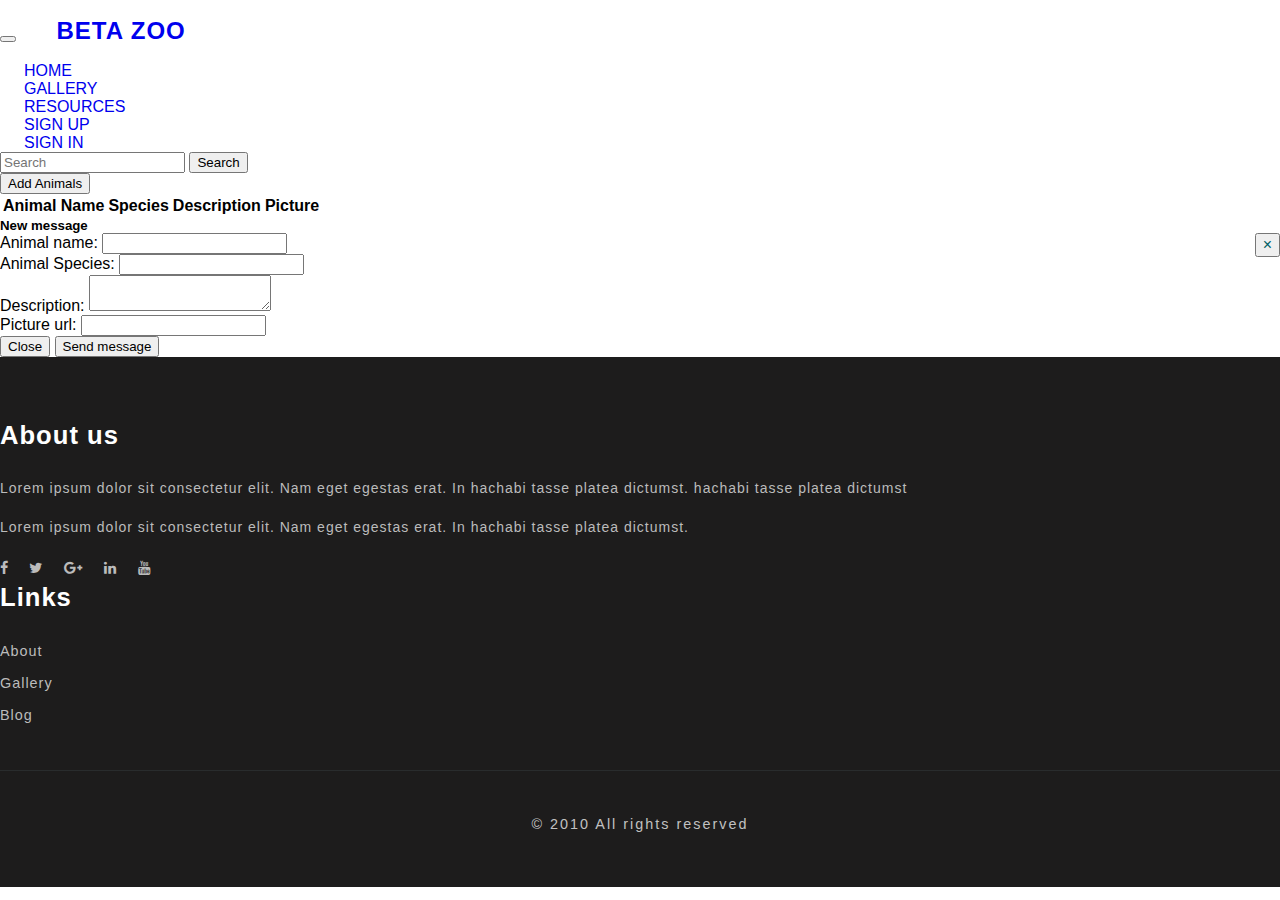
<file: admin.html>
<!DOCTYPE html>
<html>

<head>
	<meta charset="utf-8" />
	<meta http-equiv="X-UA-Compatible" content="IE=edge">
	<title>Animals and Species Display System</title>
	<meta name="viewport" content="width=device-width, initial-scale=1">
	<link rel="stylesheet" href="https://stackpath.bootstrapcdn.com/bootstrap/4.1.3/css/bootstrap.min.css" integrity="sha384-MCw98/SFnGE8fJT3GXwEOngsV7Zt27NXFoaoApmYm81iuXoPkFOJwJ8ERdknLPMO"
	 crossorigin="anonymous">
	<script src="https://code.jquery.com/jquery-3.3.1.min.js" integrity="sha256-FgpCb/KJQlLNfOu91ta32o/NMZxltwRo8QtmkMRdAu8="
	 crossorigin="anonymous"></script>
	<link rel="stylesheet" type="text/css" media="screen" href="./style/style.css" />
	<script src="./js/index.js"></script>
	<script src="./js/delete.js"></script>
	<script src="./js/admin.js"></script>
	<script src="./js/lightbox-plus-jquery.min.js"></script>
	<link rel="stylesheet" type="text/css" media="all" href="./style/index.css" />
	<link rel="stylesheet" type="text/css" media="all" href="./style/blog.css" />
	<link rel="stylesheet" href="https://cdnjs.cloudflare.com/ajax/libs/font-awesome/4.7.0/css/font-awesome.min.css">

</head>

<body>
	<div>
		<div>
			<header>
				<nav class="navbar navbar-expand-lg navbar-light bg-light">
					<button class="navbar-toggler" type="button" data-toggle="collapse" data-target="#navbarTogglerDemo03"
					 aria-controls="navbarTogglerDemo03" aria-expanded="false" aria-label="Toggle navigation">
						<span class="navbar-toggler-icon"></span>
					</button>
					<a class="navbar-brand" href="#">Beta Zoo</a>

					<div class="collapse navbar-collapse" id="navbarTogglerDemo03">
						<ul class="navbar-nav mr-auto mt-2 mt-lg-0">
							<li class="nav-item active">
								<a class="nav-link" href="#">Home <span class="sr-only">(current)</span></a>
							</li>
							<li class="nav-item">
								<a class="nav-link" href="#">Gallery</a>
							</li>
							<li class="nav-item">
								<a class="nav-link" href="#">Resources</a>
							</li>
							<li class="nav-item">
								<a class="nav-link" href="#">Sign Up</a>
							</li>
							<li class="nav-item">
								<a class="nav-link" href="#">Sign In</a>
							</li>

						</ul>
						<form class="form-inline my-2 my-lg-0">

							<input class="form-control mr-sm-2" type="search" placeholder="Search" aria-label="Search">
							<button class="btn btn-outline-success my-2 my-sm-0" type="submit">Search</button>
						</form>
					</div>
				</nav>
			</header>
		</div>
		<button type="button" class="btn btn-primary" data-toggle="modal" data-target="#exampleModal" data-whatever="@mdo">Add Animals</button>

		
			<div class="container">
				<div class="row">
					<table class="table table-responsive-md">
						<thead class="thead-dark">
						  <tr>
							<th scope="col">Animal Name</th>
							<th scope="col">Species</th>
							<th scope="col">Description</th>
							<th scope="col">Picture</th>
							<th scope="col"></th>
					  
						  </tr>
						</thead>
						<tbody id = "newTable">
						  
						</tbody>
					  </table>
				</div>
			</div>

		<div class="modal fade" id="exampleModal" tabindex="-1" role="dialog" aria-labelledby="exampleModalLabel" aria-hidden="true">
			<div class="modal-dialog" role="document">
				<div class="modal-content">
					<div class="modal-header">
						<h5 class="modal-title" id="exampleModalLabel">New message</h5>
						<button type="button" class="close" data-dismiss="modal" aria-label="Close">
							<span aria-hidden="true">&times;</span>
						</button>
					</div>
					<div class="modal-body">
						<form>
							<div class="form-group pr-2 pl-2">
								<label for="animal-name" class="col-form-label">Animal name:</label>
								<input type="text" class="form-control" id="animal-name" required>
							</div>
							<div class="form-group pr-2 pl-2">
								<label for="animal-species" class="col-form-label">Animal Species:</label>
								<input type="text" class="form-control" id="animal-species" required>
							</div>
							<div class="form-group pr-2 pl-2">
								<label for="animal-description" class="col-form-label">Description:</label>
								<textarea class="form-control" id="animal-description" required></textarea>
							</div>
							<div class="form-group pr-2 pl-2">
								<label for="animal-pictureUrl" class="col-form-label"> Picture url:</label>
								<input type="text" class="form-control" id="animal-pictureUrl" required>
							</div>



						</form>
					</div>
					<div class="modal-footer">
						<button type="button" class="btn btn-secondary" data-dismiss="modal">Close</button>
						<button type="button" class="btn btn-primary" id="blog-submit">Send message</button>
					</div>
				</div>
			</div>
		</div>
		<footer>
				<div class="footer-top-w3-agileits">
					<div class="container">
						<div class="footer-grid-wthree-agiles">
							<div class="col-md-5 footer-grid-wthree-agile">
								<h3>About us</h3>
								<p>Lorem ipsum dolor sit consectetur elit. Nam eget egestas erat. In hachabi tasse platea dictumst. hachabi
									tasse platea
									dictumst
								</p>
								<p>Lorem ipsum dolor sit consectetur elit. Nam eget egestas erat. In hachabi tasse platea dictumst.</p>
								<ul class="footer_list_icons">
									<li><a href="#"><i class="fa fa-facebook"></i></a></li>
									<li><a href="#"><i class="fa fa-twitter"></i></a></li>
									<li><a href="#"><i class="fa fa-google-plus"></i></a></li>
									<li><a href="#"><i class="fa fa-linkedin"></i></a></li>
									<li><a href="#"><i class="fa fa-youtube" aria-hidden="true"></i></a></li>
								</ul>
							</div>
							<div class="col-md-3 footer-grid-wthree-agile">
								<h3>Links</h3>
								<ul class="footer-list">
									<li> <a href="about.html">About</a> </li>
									<li> <a href="gallery.html">Gallery</a> </li>
									<li> <a href="blog.html">Blog</a> </li>
	
								</ul>
							</div>
							<!-- <div class="col-md-4 footer-grid-wthree-agile">
								<h3>Newsletter</h3>
								<form action="#" method="post">
									<input type="text" name="text" placeholder="Name" required="">
									<input type="email" name="Email" placeholder="Email" required="">
									<input type="submit" value="subscribe now">
								</form>
							</div> -->
							<div class="clearfix"> </div>
						</div>
						<div class="copy_right">
							<p>© 2010 All rights reserved</p>
						</div>
					</div>
				</div>
	
			</footer>
	</div>


	<script src="https://cdnjs.cloudflare.com/ajax/libs/popper.js/1.14.3/umd/popper.min.js" integrity="sha384-ZMP7rVo3mIykV+2+9J3UJ46jBk0WLaUAdn689aCwoqbBJiSnjAK/l8WvCWPIPm49"
	 crossorigin="anonymous"></script>
	<script src="https://stackpath.bootstrapcdn.com/bootstrap/4.1.3/js/bootstrap.min.js" integrity="sha384-ChfqqxuZUCnJSK3+MXmPNIyE6ZbWh2IMqE241rYiqJxyMiZ6OW/JmZQ5stwEULTy"
	 crossorigin="anonymous"></script>
</body>

</html>
</file>
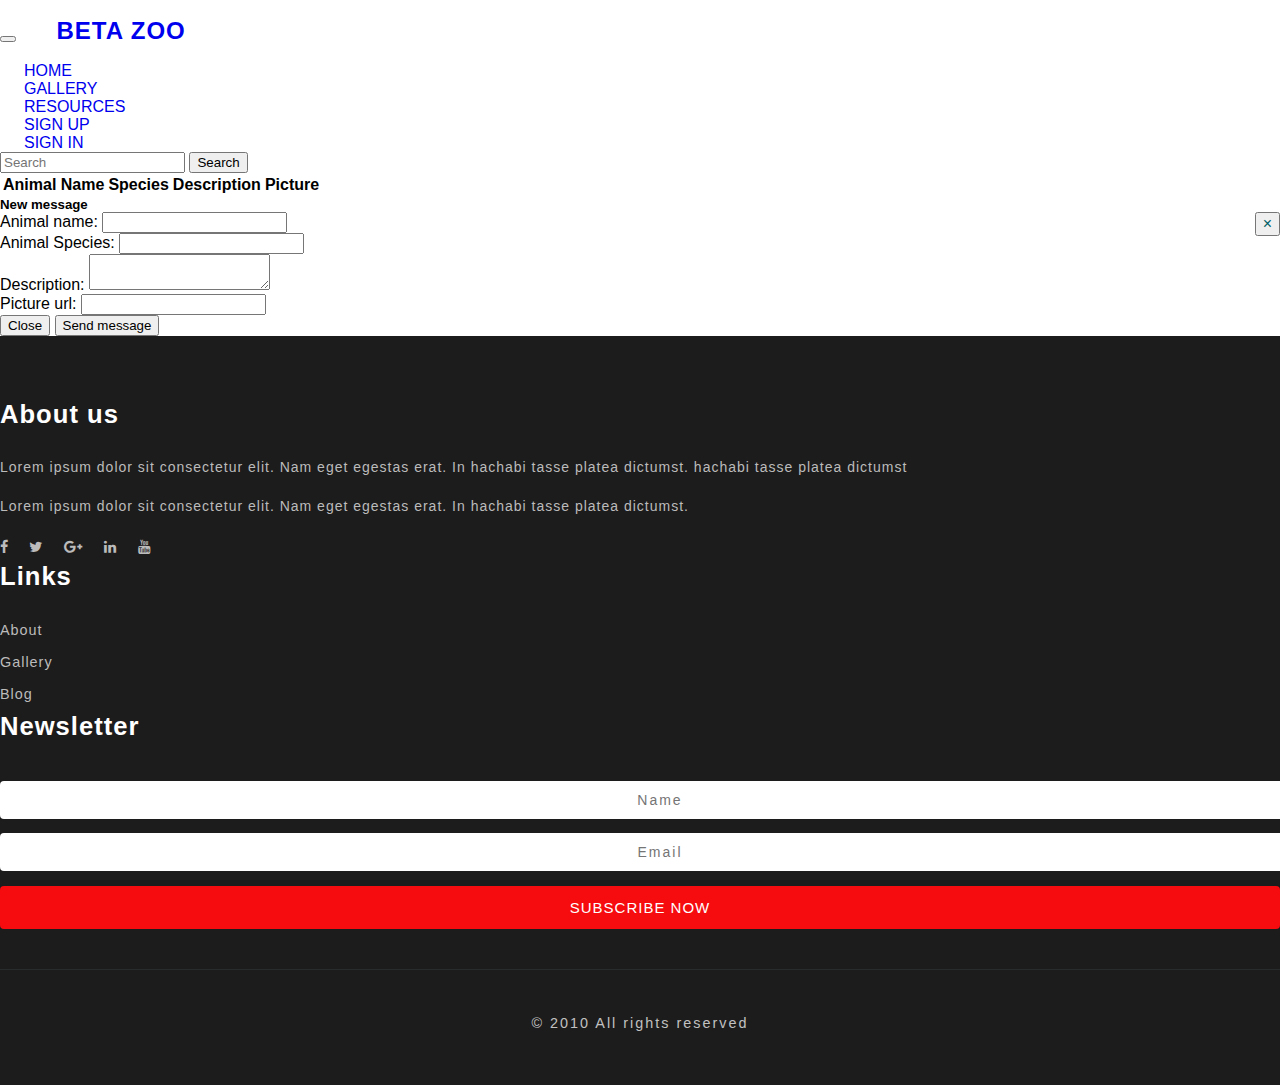
<file: user.html>
<!DOCTYPE html>
<html>

<head>
	<meta charset="utf-8" />
	<meta http-equiv="X-UA-Compatible" content="IE=edge">
	<title>Animals and Species Display System</title>
	<meta name="viewport" content="width=device-width, initial-scale=1">
	<link rel="stylesheet" href="https://stackpath.bootstrapcdn.com/bootstrap/4.1.3/css/bootstrap.min.css" integrity="sha384-MCw98/SFnGE8fJT3GXwEOngsV7Zt27NXFoaoApmYm81iuXoPkFOJwJ8ERdknLPMO"
	 crossorigin="anonymous">
	<script src="https://code.jquery.com/jquery-3.3.1.min.js" integrity="sha256-FgpCb/KJQlLNfOu91ta32o/NMZxltwRo8QtmkMRdAu8="
	 crossorigin="anonymous"></script>
	<link rel="stylesheet" type="text/css" media="screen" href="./style/style.css" />
	<script src="./js/index.js"></script>
	<script src="./js/delete.js"></script>
	<!-- <script src="./js/admin.js"></script> -->
	<script src="./js/lightbox-plus-jquery.min.js"></script>
	<script src="./js/user.js"></script>
	<link rel="stylesheet" type="text/css" media="all" href="./style/index.css" />
	<link rel="stylesheet" type="text/css" media="all" href="./style/blog.css" />
	<link rel="stylesheet" href="https://cdnjs.cloudflare.com/ajax/libs/font-awesome/4.7.0/css/font-awesome.min.css">

</head>

<body>
	<div>
		<div>
			<header>
				<nav class="navbar navbar-expand-lg navbar-light bg-light">
					<button class="navbar-toggler" type="button" data-toggle="collapse" data-target="#navbarTogglerDemo03"
					 aria-controls="navbarTogglerDemo03" aria-expanded="false" aria-label="Toggle navigation">
						<span class="navbar-toggler-icon"></span>
					</button>
					<a class="navbar-brand" href="#">Beta Zoo</a>

					<div class="collapse navbar-collapse" id="navbarTogglerDemo03">
						<ul class="navbar-nav mr-auto mt-2 mt-lg-0">
							<li class="nav-item active">
								<a class="nav-link" href="#">Home <span class="sr-only">(current)</span></a>
							</li>
							<li class="nav-item">
								<a class="nav-link" href="#">Gallery</a>
							</li>
							<li class="nav-item">
								<a class="nav-link" href="#">Resources</a>
							</li>
							<li class="nav-item">
								<a class="nav-link" href="#">Sign Up</a>
							</li>
							<li class="nav-item">
								<a class="nav-link" href="#">Sign In</a>
							</li>

						</ul>
						<form class="form-inline my-2 my-lg-0">

							<input class="form-control mr-sm-2" type="search" placeholder="Search" aria-label="Search">
							<button class="btn btn-outline-success my-2 my-sm-0" type="submit">Search</button>
						</form>
					</div>
				</nav>
			</header>
		</div>
		
		
			<div class="container">
				<div class="row">
					<table class="table">
						<thead class="thead-dark">
						  <tr>
							<th scope="col">Animal Name</th>
							<th scope="col">Species</th>
							<th scope="col">Description</th>
							<th scope="col">Picture</th>
							<th scope="col"></th>
					  
						  </tr>
						</thead>
						<tbody id = "newTable">
						  
						</tbody>
					  </table>
				</div>
			</div>

		<div class="modal fade" id="exampleModal" tabindex="-1" role="dialog" aria-labelledby="exampleModalLabel" aria-hidden="true">
			<div class="modal-dialog" role="document">
				<div class="modal-content">
					<div class="modal-header">
						<h5 class="modal-title" id="exampleModalLabel">New message</h5>
						<button type="button" class="close" data-dismiss="modal" aria-label="Close">
							<span aria-hidden="true">&times;</span>
						</button>
					</div>
					<div class="modal-body">
						<form>
							<div class="form-group">
								<label for="animal-name" class="col-form-label">Animal name:</label>
								<input type="text" class="form-control" id="animal-name">
							</div>
							<div class="form-group">
								<label for="animal-species" class="col-form-label">Animal Species:</label>
								<input type="text" class="form-control" id="animal-species">
							</div>
							<div class="form-group">
								<label for="animal-description" class="col-form-label">Description:</label>
								<textarea class="form-control" id="animal-description"></textarea>
							</div>
							<div class="form-group">
								<label for="animal-pictureUrl" class="col-form-label"> Picture url:</label>
								<input type="text" class="form-control" id="animal-pictureUrl">
							</div>



						</form>
					</div>
					<div class="modal-footer">
						<button type="button" class="btn btn-secondary" data-dismiss="modal">Close</button>
						<button type="button" class="btn btn-primary" id="blog-submit">Send message</button>
					</div>
				</div>
			</div>
		</div>
		<footer>
				<div class="footer-top-w3-agileits">
					<div class="container">
						<div class="footer-grid-wthree-agiles">
							<div class="col-md-5 footer-grid-wthree-agile">
								<h3>About us</h3>
								<p>Lorem ipsum dolor sit consectetur elit. Nam eget egestas erat. In hachabi tasse platea dictumst. hachabi
									tasse platea
									dictumst
								</p>
								<p>Lorem ipsum dolor sit consectetur elit. Nam eget egestas erat. In hachabi tasse platea dictumst.</p>
								<ul class="footer_list_icons">
									<li><a href="#"><i class="fa fa-facebook"></i></a></li>
									<li><a href="#"><i class="fa fa-twitter"></i></a></li>
									<li><a href="#"><i class="fa fa-google-plus"></i></a></li>
									<li><a href="#"><i class="fa fa-linkedin"></i></a></li>
									<li><a href="#"><i class="fa fa-youtube" aria-hidden="true"></i></a></li>
								</ul>
							</div>
							<div class="col-md-3 footer-grid-wthree-agile">
								<h3>Links</h3>
								<ul class="footer-list">
									<li> <a href="about.html">About</a> </li>
									<li> <a href="gallery.html">Gallery</a> </li>
									<li> <a href="blog.html">Blog</a> </li>
	
								</ul>
							</div>
							<div class="col-md-4 footer-grid-wthree-agile">
								<h3>Newsletter</h3>
								<form action="#" method="post">
									<input type="text" name="text" placeholder="Name" required="">
									<input type="email" name="Email" placeholder="Email" required="">
									<input type="submit" value="subscribe now">
								</form>
							</div>
							<div class="clearfix"> </div>
						</div>
						<div class="copy_right">
							<p>© 2010 All rights reserved</p>
						</div>
					</div>
				</div>
	
			</footer>
	</div>


	<script src="https://cdnjs.cloudflare.com/ajax/libs/popper.js/1.14.3/umd/popper.min.js" integrity="sha384-ZMP7rVo3mIykV+2+9J3UJ46jBk0WLaUAdn689aCwoqbBJiSnjAK/l8WvCWPIPm49"
	 crossorigin="anonymous"></script>
	<script src="https://stackpath.bootstrapcdn.com/bootstrap/4.1.3/js/bootstrap.min.js" integrity="sha384-ChfqqxuZUCnJSK3+MXmPNIyE6ZbWh2IMqE241rYiqJxyMiZ6OW/JmZQ5stwEULTy"
	 crossorigin="anonymous"></script>
</body>

</html>
</file>
<file: style/style.css>
body {
	margin: 0;
	padding: 0;
}


.back-light{
	background-color:#998b5fcc;
	
}

.back-font{
	color: #fff;
}

.menu-button {
	padding: 0 20px;
}
.sign-button{
	border-color:#FFF;
}


/* .table {
	border-collapse: collapse;
	border: 0;

}

.table th {
	color: white;
	background-color: #036;
}


.table tr {
	background: #EEF;
	border-bottom: 1px solid #036;

}

.table tr:last-child {
	border-bottom: 2px solid #036;

}

.table td {
	padding: .3em;


} */

h4,
h5,
h6,
h1,
h2,
h3 {
	margin: 0;
}

ul,
ol {
	margin: 0;
	padding: 0;
}

p {
	margin: 0;
}

html,
body {
	font-family: 'OpenSans-Regular';
	font-size: 100%;
	background: #ffffff;
}

@font-face {
	font-family: 'OpenSans-Regular';
	src: url(../fonts2/OpenSans-Regular.ttf)format('truetype');
}

@font-face {
	font-family: 'Marvel-Regular';
	src: url(../fonts2/Marvel-Regular.ttf) format('truetype');
}

body a {
	transition: 0.5s all;
	-webkit-transition: 0.5s all;
	-moz-transition: 0.5s all;
	-o-transition: 0.5s all;
	-ms-transition: 0.5s all;

}

body a:hover {
	text-decoration: none;
}

.row {
	margin: 0;
}

.breadcrumb {
	margin: 2em 0;
	text-align: left;
}

h1.b1,
h2.b2,
h3.b3 {
	margin-bottom: 25px;
	display: block;
}

.menu-button {
	padding: 0 20px;
}

.content {
	padding: 4em 0 5em 0;
}

.cntnt-head h3,
.recent_album h3,
.news-head h3,
.testi-head h3,
.service h3 {
	color: #b28b51;
	font-size: 2.5em;
	margin-bottom: 6px;
	font-family: 'Marvel-Regular';
	font-weight: 700;
}

.cntnt-head span,
.testi-head span {
	display: inline-block;
	width: 10%;
	background: #b28b51;
	height: 2px;
}

.panel-default>.panel-heading {
	color: #999;
	background: url(../img/pls.png) no-repeat 7px 11px #fff;
	padding: 10px 30px;
}

.panel-group .panel-heading+.panel-collapse>.panel-body,
.panel-group .panel-heading+.panel-collapse>.list-group {
	border-top: transparent;
}

.panel-default {
	border-color: #FFF;
}

.panel-default {
	border-bottom: 1px solid rgba(51, 51, 51, 0.16);
}

.panel-body {
	padding: 7px 20px 13px;
	color: #777;
	line-height: 1.8em;
	font-size: 0.9em;
}

.panel-title>a,
.panel-title>small,
.panel-title>.small,
.panel-title>small>a,
.panel-title>.small>a {
	color: #343434;
	font-size: 1em;
	margin-bottom: 6px;
}

.panel-title a:hover {
	color: #b28b51;
	text-decoration: none;
}

.panel-group {
	margin-bottom: 0px;
	margin-top: 2em;
}

.icon-grids {
	margin-top: 3em;
}

.icon {
	width: 60px;
	height: 60px;
	display: inline-block;
	border: 1px solid #b28b51;
	border-radius: 620px;
	margin-bottom: 1.5em;
	padding: 14px 0px;
}

.icon-pic {
	float: left;
	width: 23%;
}

.icon-info {
	float: left;
	width: 74%;
	margin-left: 3%;
}

.glyphicon-camera:before,
.glyphicon-facetime-video:before,
.glyphicon-globe:before,
.glyphicon-map-marker:before {
	color: #BABABA;
	font-size: 28px;
}

.icon-info h4 a {
	color: #6F5C1D;
	font-size: 1em;
	font-weight: 600;
	text-decoration: none;
	display: inline-block;
}

.icon-info h4 a:hover {
	color: #b28b51;
}

.icon-info span {
	display: inline-block;
	width: 20%;
	background: #6F5C1D;
	height: 1px;
}

.icon-info p {
	font-size: 0.9em;
	line-height: 1.8em;
	color: #777;
	margin-top: 8px;
}

.futr-grid {
	padding-left: 0;
}

.grids2 {
	margin-top: 4em;
}

.service {
	padding-bottom: 3em;
}

.prjt-grid {
	width: 30%;
	float: left;
	margin: 2% 3% 0% 0;
}

.box img {
	width: 100%;
}

.project-info a {
	color: #6F5C1D;
	font-size: 1.35em;
	font-family: 'Marvel-Regular';
	font-weight: 700;
	text-decoration: none;
	display: inline-block;
	margin: 0.5em 0;
}

.project-info a:hover {
	color: #b28b51;
	text-decoration: none;
}

.project-info p {
	font-size: 0.9em;
	line-height: 1.8em;
	color: #777;
}

.recent_album {
	padding: 0em 0px 5em;
}

.recent_album h3 {
	text-align: center;
}

.gallery-bottom {
	margin-top: 5%;
}

.gallery-left img {
	width: 100%;
}

.gallery-left:hover img {
	-webkit-filter: grayscale(100%);
	opacity: 8;
	transition: all 300ms !important;
	-webkit-transition: all 300ms !important;
	-moz-transition: all 300ms !important;
}

.gallery-left {
	position: relative;
}

.gallery-grid img {
	width: 100%;
}

.gallery-grid:hover img {
	-webkit-filter: grayscale(100%);
	opacity: 8;
	transition: all 300ms !important;
	-webkit-transition: all 300ms !important;
	-moz-transition: all 300ms !important;
}

.gallery-grid {
	position: relative;
}

.gallery-1 {
	margin-top: 25px;
}

.gallery-1:nth-child(1) {
	margin-top: 0;
}

@media only screen and (max-width: 600px) {
    body {
        background-color: lightblue;
    }
}
</file>
<file: style/index.css>
html,
body {
    margin: 0;
    font-size: 100%;
    background: #fff;
    font-family: 'Lato', sans-serif;
}

body a {
    text-decoration: none;
    transition: 0.5s all;
    -webkit-transition: 0.5s all;
    -moz-transition: 0.5s all;
    -o-transition: 0.5s all;
    -ms-transition: 0.5s all;
}

a:hover {
    text-decoration: none;
}

input[type="button"],
input[type="submit"] {
    transition: 0.5s all;
    -webkit-transition: 0.5s all;
    -moz-transition: 0.5s all;
    -o-transition: 0.5s all;
    -ms-transition: 0.5s all;
}

h1,
h2,
h3,
h4,
h5,
h6 {
    margin: 0;
    font-family: 'Montserrat', sans-serif;
}

p {
    margin: 0;
    letter-spacing: 1px;
    font-size: 0.9em;
}

ul {
    margin: 0;
    padding: 0;
}

label {
    margin: 0;
}


/*-- header --*/


/*-- nav --*/

.navbar-default {
    background: none;
    border: none;
}

.navbar {
    margin-bottom: 0;
    border-radius: 0;
}

.navbar-collapse {
    padding: 0;
}

.navbar-right {
    margin-right: 0;
}

.navbar-default .navbar-nav>.active>a,
.navbar-default .navbar-nav>.active>a:hover,
.navbar-default .navbar-nav>.active>a:focus {
    color: #fff;
    background: none;
}

.navbar-default .navbar-nav>li>a {
    font-weight: 500;
    letter-spacing: 1px;
}

.navbar-nav>li>a {
    margin: 0;
    padding: 0 1.5em;
    text-transform: uppercase;
}

.navbar-default .navbar-nav>li>a:hover {
    color: #e50004;
}

.navbar-default .navbar-nav>li>a:focus {
    color: #fff;
    outline: none;
}

.navbar-default .navbar-nav>.open>a,
.navbar-default .navbar-nav>.open>a:hover,
.navbar-default .navbar-nav>.open>a:focus {
    color: #fff;
    background: none;
}

.navbar-default .navbar-nav>li>a {
    color: #fff;
}

.navbar-default .navbar-nav>.active.open>a:focus {
    background: #0a9dbd;
    color: #fff;
}

.navbar-default .navbar-brand,
.navbar-default .navbar-brand:hover,
.navbar-default .navbar-brand:focus {
    color: rgba(0,0,0,.9);
}

.navbar-brand {
    height: 60px;
    padding: 0;
    font-size: 24px;
    letter-spacing: 1px;
    line-height: 62px;
    position: relative;
    padding: 0 1.5em;
    text-transform: uppercase;
    font-weight: 700;
}

.dropdown-menu {
    min-width: 150px;
}

ul.dropdown-menu.sub-menu {
    min-width: 130px;
    top: 39px;
    left: 148px;
    -webkit-animation: fadeinleft 600ms ease-in-out;
    -moz-animation: fadeinleft 600ms ease-in-out;
    -o-animation: fadeinleft 600ms ease-in-out;
    -ms-animation: fadeinleft 600ms ease-in-out;
    animation: fadeinleft 600ms ease-in-out;
}

ul.dropdown-menu:hover a.s-menu {
    color: #f60b0e;
}

.dropdown-menu.columns-2 {
    min-width: 400px;
}

.dropdown-menu.columns-3 {
    min-width: 600px;
}

.dropdown-menu li a {
    padding: 2px 15px;
    font-weight: 400;
    letter-spacing: 1px;
    font-size: 1em;
    color: #444;
}

.dropdown-menu {
    border-radius: 0px;
}

.multi-column-dropdown {
    list-style: none;
}

.multi-column-dropdown li a {
    display: block;
    clear: both;
    line-height: 1.428571429;
    color: #333;
    white-space: normal;
}

.dropdown-menu>li>a:hover,
.dropdown-menu>li>a:focus {
    color: #f60b0e;
    text-decoration: none;
    background: none;
}

.multi-column-dropdown li a:hover {
    text-decoration: none;
    color: #168eea;
    background: none;
}

b.fa.fa-caret-right {
    vertical-align: middle;
    margin-left: 2em;
}

ul.dropdown-menu li {
    display: block!important;
    text-align: center;
}

ul.dropdown-menu li {
    padding: 0px 0!important;
    margin: 0;
}

@media (max-width:767px) {
    .dropdown-menu.multi-column {
        min-width: 240px !important;
        overflow-x: hidden;
    }
    .navbar-nav {
        float: left;
        margin: 0;
        margin-left: 0em;
        width: 100%;
        background: #eee;
        margin-top: 1em;
    }
}

ul.dropdown-menu.agile_short_dropdown li {
    list-style: none;
}

ul.dropdown-menu.agile_short_dropdown li a {
    padding: 10px 10px;
}

b.fa.fa-angle-right {
    margin-left: 1em;
}


/* Effect 15: scale down, reveal */

.cl-effect-15 a {
    color: rgba(0,0,0,.9);
    font-weight: 500;
    text-shadow: none;
    text-decoration: none;
    font-size: 16px;
    letter-spacing: 2px;
}

.cl-effect-15 a::before {
    color: #343435;
    content: attr(data-hover);
    position: absolute;
    -webkit-transition: -webkit-transform 0.3s, opacity 0.3s;
    -moz-transition: -moz-transform 0.3s, opacity 0.3s;
    transition: transform 0.3s, opacity 0.3s;
}

.cl-effect-15 a:hover::before,
.cl-effect-15 a:focus::before {
    -webkit-transform: scale(0.9);
    -moz-transform: scale(0.9);
    transform: scale(0.9);
    opacity: 0;
}

nav#cl-effect-15 ul li {
    list-style: none;
    display: inline-block;
    padding: 10px 20px;
}

nav#cl-effect-15 ul>li.active>a {
    color: rgba(0,0,0,.5);
}


/*-- //menu --*/

.top_nav_left {
    margin-top: 0.4em;
}

.header_left ul li i {
    color: #3c3b3b;
    border: 1px solid #ddd;
    width: 36px;
    height: 36px;
    text-align: center;
    line-height: 34px;
}

.header_left ul li,
.header_left ul li a {
    display: inline-block;
    font-size: 14px;
    color: #fff;
    letter-spacing: 1px;
}

.navbar-left {
    float: left !important;
    width: 16%;
    background: #fff;
}

.navbar-right {
    float: left!important;
}

.header_left {
    text-align: right;
    float:right;
    position: relative;
    margin-top: 0.8em;
    width: 51.5%;
    padding-right:5em;
}
.header_left ul li {
    margin-left: 6px;
}


/*-- //nav-effect --*/


/*-- //banner-top --*/

.carousel-caption {
    position: inherit;
    min-height: 700px!important;
    padding-top: 12em;
    text-align: left;
}

.carousel .item {
    background: url(../images/banner1.jpg)no-repeat 0px 0px;
    background-size: cover;
    -webkit-background-size: cover;
    -o-background-size: cover;
    -ms-background-size: cover;
    moz-background-size: cover;
}

.carousel .item.item2 {
    background: url(../images/banner2.jpg)no-repeat 0px 0px;
    background-size: cover;
    -webkit-background-size: cover;
    -o-background-size: cover;
    -ms-background-size: cover;
    moz-background-size: cover;
}

.carousel .item.item3 {
    background: url(../images/banner3.jpg)no-repeat 0px 0px;
    background-size: cover;
    -webkit-background-size: cover;
    -o-background-size: cover;
    -ms-background-size: cover;
    moz-background-size: cover;
}

.carousel .item.item4 {
    background: url(../images/banner4.jpg)no-repeat 0px 0px;
    background-size: cover;
    -webkit-background-size: cover;
    -o-background-size: cover;
    -ms-background-size: cover;
    moz-background-size: cover;
}

.carousel-caption h2,
.carousel-caption h3 {
    font-size: 5em;
    font-weight: 700;
    letter-spacing: 1px;
    text-shadow: 0 2px 12px rgba(0, 0, 0, 0.42);
}

.carousel-caption h2 span,
.carousel-caption h3 span {}

.carousel-caption h4 {
    font-size: 5em;
    font-weight: 700;
    letter-spacing: 1px;
    text-shadow: 0 2px 12px rgba(0, 0, 0, 0.42);
}

.carousel-caption p {
    letter-spacing: 10px;
    font-size: 0.9em;
    font-weight: 400;
    color: #ddd;
    margin: 1em 0 2em 0;
}

.carousel-caption a {
    color: #fff;
    letter-spacing: 2px;
    padding: 11px 20px;
    background: #ffb900;
    font-size: 0.9em;
}

.codes {
    padding: 5em 0;
    background: #fff;
}

.codes.agileitsbg2 {
    background: #E74C3C;
    background-image: -webkit-linear-gradient(#ff9d2f, #ff6126);
    background-image: -moz-linear-gradient(#ff9d2f, #ff6126);
    background-image: -ms-linear-gradient(#ff9d2f, #ff6126);
    background-image: linear-gradient(#ff9d2f, #ff6126);
    padding-bottom: 10em;
}

.codes.agileitsbg3 {
    background: #3498DB;
    padding-bottom: 10em;
}

.codes.agileitsbg4 {
    background: #2ECC71;
    padding-bottom: 10em;
}

.carousel.slide.grid_3.grid_4 {
    border-top: 10px solid #3ACFD5;
    border-bottom: 10px solid #3a4ed5;
    -webkit-box-sizing: border-box;
    -moz-box-sizing: border-box;
    box-sizing: border-box;
    background-position: 0 0, 100% 0;
    background-repeat: no-repeat;
    -webkit-background-size: 10px 100%;
    -moz-background-size: 10px 100%;
    background-size: 10px 100%;
    background-image: url([data-uri]Ã¢â‚¬Â¦0iMSIgaGVpZ2h0PSIxIiBmaWxsPSJ1cmwoI2xlc3NoYXQtZ2VuZXJhdGVkKSIgLz48L3N2Zz4=), url([data-uri]Ã¢â‚¬Â¦0iMSIgaGVpZ2h0PSIxIiBmaWxsPSJ1cmwoI2xlc3NoYXQtZ2VuZXJhdGVkKSIgLz48L3N2Zz4=);
    background-image: -webkit-linear-gradient(top, #3acfd5 0%, #3a4ed5 100%), -webkit-linear-gradient(top, #3acfd5 0%, #3a4ed5 100%);
    background-image: -moz-linear-gradient(top, #3acfd5 0%, #3a4ed5 100%), -moz-linear-gradient(top, #3acfd5 0%, #3a4ed5 100%);
    background-image: -o-linear-gradient(top, #3acfd5 0%, #3a4ed5 100%), -o-linear-gradient(top, #3acfd5 0%, #3a4ed5 100%);
    background-image: linear-gradient(to bottom, #3acfd5 0%, #3a4ed5 100%), linear-gradient(to bottom, #3acfd5 0%, #3a4ed5 100%);
}

.carousel-indicators {
    bottom: 20%;
    left: 22%;
}

.carousel-indicators li {
    display: inline-block;
    width: 10px;
    height: 10px;
    margin: 0px 5px;
    text-indent: -999px;
    cursor: pointer;
    background-color: #000 \9;
    background-color: rgba(0, 0, 0, 0);
    border: 2px solid #fff;
    border-radius: 50%;
    -webkit-border-radius: 50%;
    -moz-border-radius: 50%;
    -o-border-radius: 50%;
    -ms-border-radius: 50%;
}

.carousel-indicators .active {
    width: 12px;
    height: 12px;
    margin: 0px 5px;
    background-color: #f60b0e;
    border: 2px solid #f60b0e;
    border-radius: 50%;
    -webkit-border-radius: 50%;
    -moz-border-radius: 50%;
    -o-border-radius: 50%;
    -ms-border-radius: 50%;
}


/*-- /search --*/

.cd-main-header {
    /* Force Hardware Acceleration in WebKit */
    -webkit-transform: translateZ(0);
    -moz-transform: translateZ(0);
    -ms-transform: translateZ(0);
    -o-transform: translateZ(0);
    transform: translateZ(0);
    will-change: transform;
}

.cd-main-header {
    -webkit-transition: -webkit-transform 0.3s;
    -moz-transition: -moz-transform 0.3s;
    transition: transform 0.3s;
}

.cd-main-content.nav-is-visible,
.cd-main-header.nav-is-visible {
    -webkit-transform: translateX(-260px);
    -moz-transform: translateX(-260px);
    -ms-transform: translateX(-260px);
    -o-transform: translateX(-260px);
    transform: translateX(-260px);
}

.nav-on-left .cd-main-content.nav-is-visible,
.nav-on-left .cd-main-header.nav-is-visible {
    -webkit-transform: translateX(260px);
    /*-- w3layouts --*/
    -moz-transform: translateX(260px);
    -ms-transform: translateX(260px);
    -o-transform: translateX(260px);
    transform: translateX(260px);
}

.cd-header-buttons {
    position: absolute;
    display: inline-block;
    top: 13px;
    right: 35px;
}

.cd-header-buttons li {
    display: inline-block;
}

.cd-search-trigger,
.cd-nav-trigger {
    position: relative;
    display: block;
    width: 36px;
    height: 36px;
    overflow: hidden;
    white-space: nowrap;
    color: transparent;
    z-index: 3;
    background: #151414;
}

.cd-search-trigger::before,
.cd-search-trigger::after {
    /* search icon */
    content: '';
    position: absolute;
    -webkit-transition: opacity 0.3s;
    -moz-transition: opacity 0.3s;
    transition: opacity 0.3s;
    /* Force Hardware Acceleration in WebKit */
    -webkit-transform: translateZ(0);
    -moz-transform: translateZ(0);
    -ms-transform: translateZ(0);
    -o-transform: translateZ(0);
    transform: translateZ(0);
    -webkit-backface-visibility: hidden;
    backface-visibility: hidden;
}

.cd-search-trigger::before {
    top: 9px;
    left: 11px;
    width: 14px;
    height: 14px;
    -webkit-border-radius: 50%;
    -moz-border-radius: 50%;
    border-radius: 50%;
    border: 2px solid #fff;
}

.cd-search-trigger::after {
    height: 2px;
    width: 6px;
    background: #fff;
    bottom: 12px;
    right: 8px;
    -webkit-transform: rotate(45deg);
    -moz-transform: rotate(45deg);
    -ms-transform: rotate(45deg);
    -o-transform: rotate(45deg);
    transform: rotate(45deg);
}

.cd-search-trigger span {
    /* container for the X icon */
    position: absolute;
    height: 100%;
    width: 100%;
    top: 0;
    left: 0;
}

.cd-search-trigger span::before,
.cd-search-trigger span::after {
    /* close icon */
    content: '';
    position: absolute;
    display: inline-block;
    height: 3px;
    width: 22px;
    top: 50%;
    margin-top: -2px;
    left: 50%;
    margin-left: -11px;
    background: #fff;
    opacity: 0;
    /* Force Hardware Acceleration in WebKit */
    -webkit-transform: translateZ(0);
    -moz-transform: translateZ(0);
    -ms-transform: translateZ(0);
    -o-transform: translateZ(0);
    transform: translateZ(0);
    -webkit-backface-visibility: hidden;
    backface-visibility: hidden;
    -webkit-transition: opacity 0.3s, -webkit-transform 0.3s;
    -moz-transition: opacity 0.3s, -moz-transform 0.3s;
    transition: opacity 0.3s, transform 0.3s;
}

.cd-search-trigger span::before {
    -webkit-transform: rotate(45deg);
    -moz-transform: rotate(45deg);
    -ms-transform: rotate(45deg);
    -o-transform: rotate(45deg);
    transform: rotate(45deg);
}

.cd-search-trigger span::after {
    -webkit-transform: rotate(-45deg);
    -moz-transform: rotate(-45deg);
    -ms-transform: rotate(-45deg);
    -o-transform: rotate(-45deg);
    transform: rotate(-45deg);
}

.cd-search-trigger.search-is-visible::before,
.cd-search-trigger.search-is-visible::after {
    /* hide search icon */
    -moz-opacity: 0;
    opacity: 0;
}

.cd-search-trigger.search-is-visible span::before,
.cd-search-trigger.search-is-visible span::after {
    /* show close icon */
    -moz-opacity: 1;
    opacity: 1;
}

.cd-search-trigger.search-is-visible span::before {
    -webkit-transform: rotate(135deg);
    -moz-transform: rotate(135deg);
    -ms-transform: rotate(135deg);
    -o-transform: rotate(135deg);
    transform: rotate(135deg);
}

.cd-search-trigger.search-is-visible span::after {
    -webkit-transform: rotate(45deg);
    -moz-transform: rotate(45deg);
    -ms-transform: rotate(45deg);
    -o-transform: rotate(45deg);
    transform: rotate(45deg);
}

.cd-search {
    position: absolute;
    width: 100%;
    top: 4em;
    left: 0;
    z-index: 3;
    opacity: 0;
    visibility: hidden;
    -webkit-transition: opacity .3s 0s, visibility 0s .3s;
    -moz-transition: opacity .3s 0s, visibility 0s .3s;
    transition: opacity .3s 0s, visibility 0s .3s;
}

.cd-search input {
    border-radius: 0;
    border: none;
    background: rgba(0, 0, 0, 0.75);
    width: 100%;
    -webkit-appearance: none;
    -moz-appearance: none;
    -ms-appearance: none;
    -o-appearance: none;
    appearance: none;
    font-size: 1em;
    padding: 2em 2em;
    color: #fff;
    letter-spacing: 5px;
}

.cd-search input::-webkit-input-placeholder {
    color: #fff;
}

.cd-search input::-moz-placeholder {
    color: #fff;
}

.cd-search input:-moz-placeholder {
    color: #fff;
}

.cd-search input:-ms-input-placeholder {
    color: #fff;
}

.cd-search input:focus {
    outline: none;
}

.cd-search.is-visible {
    -moz-opacity: 1;
    opacity: 1;
    visibility: visible;
    -webkit-transition: opacity .3s 0s, visibility 0s 0s;
    -moz-transition: opacity .3s 0s, visibility 0s 0s;
    transition: opacity .3s 0s, visibility 0s 0s;
}


/*-- //search --*/

.signin-form {
    padding: 0em 1em 1em 1em;
    text-align: center;
}

.signin-form h3,
h3.sign {
    font-size: 1.6em;
    color: #212121;
    margin: 1em 0 0.8em 0;
    letter-spacing: 1px;
    font-weight: 700;
}

h3.sign {
    text-align: center;
}

.signin-form h3 span {
    color: #67e1ff;
}

.signin-form img {
    border-radius: 50%;
}

.login-form {
    margin: 1em 0 2.5em;
}

.signin-form input[type="email"],
.signin-form input[type="text"],
.signin-form input[type="password"],
.signin-form textarea {
    width: 100%;
    padding: 1em 1em 1em 1em;
    font-size: 0.8em;
    margin: 0.5em 0;
    outline: none;
    color: #212121;
    border: none;
    border: 1px solid #ccc;
    letter-spacing: 1px;
    text-align: center;
}

.signin-form input[type="email"] {
    background: none;
    display: block;
}

.signin-form input[type="text"] {
    background: none;
    display: block;
}

.signin-form input[type="password"] {
    background: none;
    display: block;
}

.signin-form ::-webkit-input-placeholder {
    color: #212121 !important;
}

.signin-form ::-webkit-textarea-placeholder {
    color: #212121 !important;
}

.signin-form textarea {
    min-height: 100px;
}

.signin-form input[type="submit"] {
    outline: none;
    padding: 0.8em 0;
    width: 100%;
    text-align: center;
    font-size: 1em;
    margin-top: 1em;
    border: none;
    color: #FFFFFF;
    text-transform: uppercase;
    cursor: pointer;
    background: #F60B0E;
    box-shadow: 0px 2px 1px rgba(28, 28, 29, 0.42);
}

.signin-form input[type="submit"]:hover {
    color: #fff;
    background: #000;
    background: #F60B0E;
    transition: .5s all;
    -webkit-transition: .5s all;
    -moz-transition: .5s all;
    -o-transition: .5s all;
    -ms-transition: .5s all;
}

.signin-form p a {
    font-size: 0.875em;
    color: #212121;
    letter-spacing: 1px;
}

.login-social-grids {
    margin: 1em 0;
}

.login-social-grids ul {
    padding: 0;
    margin: 0;
}

.login-social-grids ul li {
    display: inline-block;
    margin: 0 .5em 0 0;
}

.login-social-grids ul li a {
    color: #FFFFFF;
    text-align: center;
}

.login-social-grids ul li a i.fa.fa-facebook,
.login-social-grids ul li a i.fa.fa-twitter,
.login-social-grids ul li a i.fa.fa-rss {
    height: 30px;
    width: 30px;
    border: solid 2px #212121;
    line-height: 29px;
    background: none;
    color: #212121;
    transition: 0.5s all;
    -webkit-transition: 0.5s all;
    -moz-transition: 0.5s all;
    -o-transition: 0.5s all;
    -ms-transition: 0.5s all;
}

.login-social-grids ul li a i.fa.fa-facebook:hover {
    border: solid 2px #3b5998;
    background: #3b5998;
    color: #FFFFFF;
}

.login-social-grids ul li a i.fa.fa-twitter:hover {
    border: solid 2px #55acee;
    background: #55acee;
    color: #FFFFFF;
}

.login-social-grids ul li a i.fa.fa-rss:hover {
    border: solid 2px #f26522;
    background: #f26522;
    color: #FFFFFF;
}

.modal-header .close {
    float: right!important;
}

.form-control:focus {
    border: 1px solid #ccc;
    outline: 0;
    box-shadow: none!important;
}


/*-- //registration --*/


/*-- bootstrap-pop-up --*/

.modal-header {
    border-bottom: none;
}

.close {
    opacity: 1;
}

.modal-body p {
    color: #6e6e6f;
    text-align: left;
    padding: 2em 1em;
    margin: 0 !important;
    line-height: 2em;
}

.modal-body p i {
    display: block;
    margin: 2em 0 0;
    color: #212121;
}

.modal-body {
    padding: 0;
}

.modal-content {
    border-radius: 0;
}

button.close {
    font-size: 1em;
    color: #016065;
    outline: none;
}

.w3_modal_body_left {
    padding-left: 0;
}

ul.agile_top_section li {
    display: inline-block;
    width: 33%;
    text-align: center;
    list-style: none;
}

a.shop {
    display: inline-block;
    background: #f60b0e;
    padding: 0.55em 1em;
    border-radius: 4px;
    -webkit-border-radius: 4px;
    -o-border-radius: 4px;
    -ms-border-radius: 4px;
    -moz-border-radius: 4px;
}
a.shop:hover {
    background: #151414;
}

/*-- //bootstrap-pop-up --*/


/*-- //banner --*/


/*--about --*/

h3.tittle-w3ls {
    color: #1b1b1b;
    font-size: 3.2em;
    text-align: left;
    text-transform: capitalize;
    letter-spacing: 2px;
    font-weight: 700;
    margin-bottom: .7em;
    text-shadow: 0 2px 12px rgba(0, 0, 0, 0.05);
}

.about-main {
    position: relative;
    width: 80%;
    margin: 0 auto;
}

p.paragraph {
    font-size: 0.9em;
    letter-spacing: 1px;
    color: #777;
    line-height: 2em;
}

.about-right,
.about-right.two {
    padding: 9em 4em;
    float: right;
    background: #1B1B1B;
    box-shadow: 0 10px 30px rgba(0, 0, 0, 0.5);
    -o-box-shadow: 0 10px 30px rgba(0, 0, 0, 0.5);
    -moz-box-shadow: 0 10px 30px rgba(0, 0, 0, 0.5);
    -ms-box-shadow: 0 10px 30px rgba(0, 0, 0, 0.5);
}

.about-right.two {
    float: left;
}

.about-left {
    background: url(../images/ab.jpg)no-repeat 0px 0px;
    background-size: cover;
    -webkit-background-size: cover;
    -moz-background-size: cover;
    -o-background-size: cover;
    -ms-background-size: cover;
    min-height: 350px;
    position: absolute;
    left: 4%;
    top: 12%;
    z-index: 9;
}

.about-left.two {
    background: url(../images/ab1.jpg)no-repeat 0px 0px;
    background-size: cover;
    -webkit-background-size: cover;
    -moz-background-size: cover;
    -o-background-size: cover;
    -ms-background-size: cover;
    min-height: 350px;
    position: absolute;
    left: 46%;
    top: 12%;
    z-index: 9;
}

h3.subheading {
    color: #333;
    font-size: 25px;
    letter-spacing: 1px;
    line-height: 35px;
    margin-bottom: 0.5em;
    font-weight: 600;
}

.about-right h3 {
    color: #fff;
    font-size: 25px;
    letter-spacing: 1px;
    line-height: 35px;
    margin-bottom: 0.5em;
    font-weight: 600;
}

.about-top {
    text-align: left;
    margin: 0em 0em 1.5em;
    width: 66%;
}

.ab_content {
    padding: 6em 0;
}

.about-main.sec {
    margin-top: 5em;
}


/*--// about --*/


/*-- /works--*/

.inner_sec_info_w3ls_agile {
    margin-top: 4em;
}


/*-- //works--*/

h3.tittle-w3ls.cen {
    color: #fff;
    text-align: center;
}

.ser-first-grid span {
    font-size: 40px;
    color: #fff;
    background: none;
    width: 100px;
    height: 100px;
    line-height: 2.4em;
    border: 2px solid #fff;
    border-radius: 50%;
    -webkit-border-radius: 50%;
    -moz-border-radius: 50%;
    -o-border-radius: 50%;
    -ms-border-radius: 50%;
    box-shadow: 0 10px 30px rgba(0, 0, 0, 0.5);
    -o-box-shadow: 0 10px 30px rgba(0, 0, 0, 0.5);
    -moz-box-shadow: 0 10px 30px rgba(0, 0, 0, 0.5);
    -ms-box-shadow: 0 10px 30px rgba(0, 0, 0, 0.5);
}

.ser-first-grid:hover span {
    color: #F60B0E;
}

.ser-first-grid p {
    margin: 0;
    color: #777;
    font-size: 0.9em;
    line-height: 1.9em;
}

.ser-first-grid h3 {
    margin: 26px 0 10px 0;
    color: #fff;
    font-weight: 600;
    font-size: 1.4em;
    letter-spacing: 1px;
}

.works {
    padding: 7em 0;
    background: #fff;
}


/*-- portfolio section --*/

.agile_inner_info {
    margin-top: 3em;
}

p.sub_cap {
    text-align: center;
    text-shadow: 1px 1px 2px rgba(154, 153, 153, 0.37);
}

.portfolio-project h3.text-center {
    font-size: 40px;
    font-weight: normal;
    color: #000;
    padding-bottom: 50px;
}

.portfolio-project .portfolio-grids a {
    display: block;
    overflow: hidden;
    position: relative;
}

.portfolio-project .portfolio-grids img.img-responsive {
    width: 100%;
}

.portfolio-project .b-wrapper {
    background: #ce0508;
    position: absolute;
    width: 100%;
    height: 2%;
    bottom: -100%;
    left: 0;
    padding: 1em 0 1em 0;
    transition: .5s all;
    text-align: center;
}

.portfolio-project .portfolio-grids a:hover .b-wrapper {
    bottom: 0%;
}

.portfolio-project i {
    margin: 0 auto;
    text-align: center;
    color: #fff;
    font-size: 2em;
    border: 1px solid rgba(255, 255, 255, 0.58);
    padding: 10px;
}

.portfolio-project .b-wrapper h5 {
    font-size: 25px;
    font-weight: normal;
    color: #fff;
    text-align: center;
    padding: 14px 0;
}

.portfolio-project .b-wrapper p {
    font-size: 14px;
    color: #fff;
    font-weight: 400;
    line-height: 1.8em;
    text-align: center;
}

.portfolio-project .gallery-grids {
    margin: 0;
}

.portfolio-grids {
    padding: 0;
}

.portfolio-grids_left {
    padding: 0;
}

.portfolio-grids img {
    width: 100%;
}

#portfolio {
    background: #87509c;
}

.b-wrapper h4 {
    font-size: 0.9em;
    text-align: center;
    color: #fff;
    line-height: 3px;
    text-shadow: 0 2px 12px rgba(0, 0, 0, 0.05);
}


/*-- /portfolio section --*/


/*--/ testmonial --*/

.testimonials {
    padding: 7em 0;
}

.testimonials-main img {
    margin: 0 auto;
    width: 50%;
    float: right;
}

.testimonials-main {
    float: right;
    width: 100%;
}

.inner-testimonials {
    position: relative;
}

.teastmonial-info {
    padding: 6em 2em 0em 1em;
    width: 50%;
    float: left;
}

.teastmonial-info h5 {
    font-size: 1.2em;
    letter-spacing: 1px;
    text-transform: capitalize;
    color: #f60b0e;
    font-weight: 600;
}

.teastmonial-info span {
    display: block;
    margin: 0.8em 0;
    font-size: 16px;
    letter-spacing: 1px;
    font-style: italic;
    color: #000;
}


/*--// testmonial --*/


/*-- pricing --*/

.pricing {
    background: #292929;
    padding: 7em 0;
}

.pricing_inner_main {
    margin: 0 auto;
    width: 31.3%;
    border: 1px solid #292929;
    transition: 0.5s all;
    -webkit-transition: 0.5s all;
    -o-transition: 0.5s all;
    -moz-transition: 0.5s all;
    -ms-transition: 0.5s all;
}

.pricing_inner_main:hover .pricing-top {
    background: #f60b0e;
}

.pricing_inner_main:hover a.popup-with-zoom-anim {
    background: #f60b0e;
}

.pricing_inner_main.active .pricing-top {
    background: #f60b0e;
}

a.popup-with-zoom-anim.orange.active {
    background: #f60b0e;
}

.pricing-top {
    padding: 1.2em 0;
    background: #1d1c1c;
    text-align: center;
}

.pop_up h4 {
    text-align: center;
    font-size: 2em;
    margin: 1em 0 0.5em 0;
    font-size: 1.8em;
    color: #111;
}

.pricing-top h3 {
    color: #FFF;
    font-size: 2em;
    margin: 0;
    font-weight: 100;
}

.pricing-top p {
    color: #FFF;
    font-size: .875em;
    margin: 1em 0 0 0;
}

.pricing-top p span {
    font-size: 3em;
    font-weight: 600;
}

.pricing-bottom {
    background: #fff;
    text-align: center;
    padding: 4em 2em;
}

.pricing_inner_main:hover,
.pricing_inner_main.active {
    transform: scale(1.05);
    -webkit-transform: scale(1.05);
    -moz-transform: scale(1.05);
    -o-transform: scale(1.05);
    -ms-transform: scale(1.05);
}

.pricing-bottom-bottom p {
    color: #565656;
    font-size: 1em;
    margin: 0 0 1em 0;
}

.pricing-bottom-bottom p span {
    font-weight: 600;
    color: #333;
}

p.text {
    margin-bottom: 0;
}

.buy-button {
    margin: 1.5em 0 0 0;
}

.buy-button a {
    background: #fd5c63;
    padding: .5em 2em;
    border: solid 1px #fd5c63;
    color: #fff;
    transition: 0.5s all;
    -webkit-transition: 0.5s all;
    -moz-transition: 0.5s all;
    -o-transition: 0.5s all;
    -ms-transition: 0.5s all;
    -webkit-appearance: none;
}

.buy-button a:hover {
    background: none;
    border: solid 1px #333;
    color: #333;
    text-decoration: none;
}

.buy-button a:focus {
    outline: none;
}

.green-button a {
    background: #1d1c1c;
    border: solid 1px #1d1c1c;
}

.pricing_inner_main:nth-child(1),
.pricing_inner_main:nth-child(3) {
    margin-top: 4em;
}


/*-- //pricing --*/

p.visit {
    font-size: 20px;
    margin: 20px 0;
    color: #6f6f6f;
    font-weight: 300;
}

p.support,
ul.support li {
    color: #212121;
    text-align: center;
    margin: 5px 0;
    font-size: 15px;
}

ul.support li {
    line-height: 25px;
    display: block;
}

.sign.text-center {
    margin-top: 60px;
}

a.popup-with-zoom-anim {
    padding: 0.8em 1.5em;
    color: #fff;
    background-color: #1d1c1c;
    text-align: center;
    font-size: 0.8em;
    letter-spacing: 1px;
    border-radius: 4px;
    -webkit-border-radius: 4px;
    -o-border-radius: 4px;
    -ms-border-radius: 4px;
    -moz-border-radius: 4px;
}

.agilegrid5 .sign.text-center {
    margin-top: 60px;
}

.priceman img {
    width: 100%;
}

.inner-testimonials img {
    /* box-shadow: 0 10px 30px rgba(0, 0, 0, 0.5); */
    -o-box-shadow: 0 10px 30px rgba(0, 0, 0, 0.5);
    -moz-box-shadow: 0 10px 30px rgba(0, 0, 0, 0.5);
    -ms-box-shadow: 0 10px 30px rgba(0, 0, 0, 0.5);
    background: #eee;
    padding: 6px;
}

.portfolio-project .portfolio-grids img.img-responsive {
    width: 100%;
}

.portfolio-project {
    background: #313131;
    padding: 7em 0;
}


/*-- Popup-Box --*/

form li {
    list-style: none;
}

form ul {
    padding: 0;
}

h4.payment-head {
    font-size: 1.9em;
    color: #222222;
    padding: 0.5em 0;
    text-align: left;
    float: left;
}

.payment-online-form-left span {
    vertical-align: sub;
    margin-right: 30px;
}

.payment-online-form-left form {
    padding: 0;
}

.payment-online-form-left input[type="text"],
.payment-online-form-left input[type="email"] {
    padding: 1em;
    color: #485460;
    width: 49.3%;
    margin: 0.5em 0;
    border: 1px solid;
    outline: none;
    transition: border-color 0.3s;
    -o-transition: border-color 0.3s;
    -ms-transition: border-color 0.3s;
    -moz-transition: border-color 0.3s;
    -webkit-transition: border-color 0.3s;
    float: left;
    font-size: 0.9em;
    border-color: #CCC;
    -webkit-appearance: none;
    letter-spacing: 1px;
    letter-spacing: 1px;
    border-radius: 4px;
    -webkit-border-radius: 4px;
    -o-border-radius: 4px;
    -ms-border-radius: 4px;
    -moz-border-radius: 4px;
}

.payment-online-form-left textarea {
    width: 100%;
    height: 150px;
    margin: 6px 0;
    padding: 10px;
}

input#datepicker {
    padding: 1em 1em 1em 1em;
}

.payment-online-form-left input[type="text"]:hover {
    border-color: #fa6e6f;
}

.text-box-light {
    background: #FFF url("../images/calender.png") no-repeat 95% 50%;
    cursor: pointer;
    position: relative;
}

.payment-online-form-left ul li:first-child input[type="text"],
.payment-online-form-left ul li:first-child input[type="email"] {
    margin-right: 1%;
}

.payment-online-form-left input[type="text"]:active,
.payment-online-form-left input[type="text"]:hover,
.payment-online-form-left textarea:hover {
    border-color: #636465;
    color: #5c5c5d;
}

.payment-date-section {
    background: url("../images/calender.png") no-repeat #fff 50%;
}
.payment-sendbtns {
    float: right;
    margin:1em 0 0 0;
}
.payment-sendbtns input[type="reset"] {
    background: #111;
    padding: 10px 50px;
    border: none;
    color: #FFF;
    cursor: pointer;
    font-size: 16px;
    display: block;
    -webkit-transition: all 0.5s ease-in-out;
    -moz-transition: all 0.5s ease-in-out;
    -o-transition: all 0.5s ease-in-out;
    transition: all 0.5s ease-in-out;
    outline: none;
    letter-spacing: 1px;
    border-radius: 4px;
    -webkit-border-radius: 4px;
    -o-border-radius: 4px;
    -ms-border-radius: 4px;
    -moz-border-radius: 4px;
}

.payment-sendbtns input[type="reset"]:hover {
    color: #FFF;
    background: #2196F3;
}

.payment-sendbtns input[type="submit"] {
    background: #f60b0e;
    padding: 10px 50px;
    border: none;
    color: #FFF;
    cursor: pointer;
    font-size: 16px;
    display: block;
    -webkit-transition: all 0.5s ease-in-out;
    -moz-transition: all 0.5s ease-in-out;
    -o-transition: all 0.5s ease-in-out;
    transition: all 0.5s ease-in-out;
    -webkit-appearance: none;
    outline: none;
    letter-spacing: 1px;
    text-decoration: none;
    border-radius: 4px;
    -webkit-border-radius: 4px;
    -o-border-radius: 4px;
    -ms-border-radius: 4px;
    -moz-border-radius: 4px;
}

.payment-sendbtns input[type="submit"]:hover {
    color: #fff;
    background: #f60b0e;
}

.payment-sendbtns li {
    display: inline-block;
}

.payment-type li {
    display: inline-block;
}

.payment-online-form-left {
    padding: 1em;
}


/*-- //Popup-Box --*/

.banner_inner {
    background: url(../images/banner4.jpg)no-repeat 0px -117px;
    background-size: cover;
    -webkit-background-size: cover;
    -o-background-size: cover;
    -ms-background-size: cover;
    moz-background-size: cover;
    min-height: 200px;
}

ul.short {
    text-align: left;
    padding: 6em 0em 0 2em;
}

ul.short li {
    display: inline-block;
    text-transform: uppercase;
    color: #fff;
    font-size: 0.8em;
    font-weight: 600;
    letter-spacing: 1px;
}

.services-breadcrumb ul li i {
    padding: 0 1.5em;
}

ul.short li a {
    color: #f60b0e;
}

.carousel.slide.two .item {
    background: none!important;
}

.tesimonials {
    padding: 6em 0;
}

#quote-carousel {
    padding: 0 10px 30px 10px;
}


/* Control buttons  */

#quote-carousel .carousel-control {
    background: none;
    color: #1d1c1c;
    font-size: 2em;
    text-shadow: none;
    margin-top: 0px;
    line-height: 53px;
}


/* Previous button  */

#quote-carousel .carousel-control.left {
    left: 352px;
}


/* Next button  */

#quote-carousel .carousel-control.right {
    left: 398px !important;
}


/* Changes the position of the indicators */

#quote-carousel .carousel-indicators {
    left: 7%;
    top: auto;
    bottom: 37px;
    margin-right: -19px;
}


/* Changes the color of the indicators */

#quote-carousel .carousel-indicators li {
    background: #333;
    width: 12px;
    height: 12px;
    margin: 0 2px;
    border-radius: 50%;
    -webkit-border-radius: 50%;
    -moz-border-radius: 50%;
    -o-border-radius: 50%;
    -ms-border-radius: 50%;
}

#quote-carousel .carousel-indicators .active {
    background: #fff;
    width: 12px;
    height: 12px;
    border-radius: 50%;
    -webkit-border-radius: 50%;
    -moz-border-radius: 50%;
    -o-border-radius: 50%;
    -ms-border-radius: 50%;
}

#quote-carousel img {
    box-shadow: 0 1px 2px 1px rgba(0, 0, 0, 0.1);
    -webkit-box-shadow: 0 1px 2px 1px rgba(0, 0, 0, 0.1);
    -moz-box-shadow: 0 1px 2px 1px rgba(0, 0, 0, 0.1);
    -o-box-shadow: 0 1px 2px 1px rgba(0, 0, 0, 0.1);
}


/* End carousel */

.item blockquote {
    border-left: none;
    margin: 0;
}

.item blockquote img {
    margin-bottom: 10px;
}

.item blockquote p:before {
    content: "\f10d";
    font-family: 'Fontawesome';
    float: left;
    margin-right: 10px;
    color: #03477b;
    font-size: 2em;
}

.test_img_info p {
    color: #fff;
    margin-bottom: 1em;
}

.test_img_info h6 {
    color: #03477b;
    font-size: 1.1em;
    font-weight: 600;
    margin-bottom: 2em;
}


/**
  MEDIA QUERIES
*/


/* Small devices (tablets, up to 768px) */

@media (max-width: 768px) {
    /* Make the indicators larger for easier clicking with fingers/thumb on mobile */
    #quote-carousel .carousel-indicators {
        bottom: -20px !important;
    }
    #quote-carousel .carousel-indicators li {
        display: inline-block;
        margin: 0px 5px;
        width: 15px;
        height: 15px;
    }
    #quote-carousel .carousel-indicators li.active {
        margin: 0px 5px;
        width: 20px;
        height: 20px;
    }
}


/*-- //testimonials --*/


/*-- /error --*/

.error_page h4 {
    font-size: 12em;
    font-weight:600;
    color: #333;
    margin: 0;
    padding: 0;
}

a.b-home {
    background: #0c0c0c;
    padding: 0.7em 1.5em;
    display: inline-block;
    color: #FFF;
    text-decoration: none;
    margin: 2em 0 1em 0;
}
a.b-home:hover {
    background: #f60b0e;
    letter-spacing: 1px;
}
.error_page p {
    color: #848080;
    font-size: 0.8em;
    text-transform: uppercase;
    letter-spacing: 8px;
    margin: 1em 0 2em 0;
}

.error_page {
    margin: 0 auto;
    text-align: center;
}

.error_page form input[type="search"] {
    outline: none;
    border: 1px solid #c4c5c5;
    background: none;
    color: #212121;
    padding: 11px 15px;
    width: 80%;
    float: left;
    font-size: 16px;
    letter-spacing: 2px;
}

button.btn1 {
    color: #fff;
    border: none;
    padding: 12px 0;
    text-align: center;
    text-decoration: none;
    background: #f60b0e;
    -webkit-transition: 0.5s all;
    -moz-transition: 0.5s all;
    -o-transition: 0.5s all;
    -ms-transition: 0.5s all;
    transition: 0.5s all;
    float: right;
    width: 20%;
}

.error_page form {
    margin: 0 auto;
    width: 35%;
    text-align: center;
}
ul.footer_list_icons.error li a {
    color: #6f6d6d;
}
ul.footer_list_icons.error li a:hover{
    color:#333;
}
ul.footer_list_icons.error {
    margin-top: 2em;
}
/*-- //error --*/


/*--footer--*/

.footer-top-w3-agileits {
    padding: 4em 0 3em;
    background: #1d1c1c;
}

.footer-grid-wthree-agile h3 {
    font-size: 1.6em;
    margin: 0 0 1em 0;
    color: #FFFFFF;
    letter-spacing: 1px;
    font-weight: 700;
}

.footer-grid-wthree-agile p {
    color: #bbbbbb;
    font-size: .9em;
    line-height: 1.8em;
    margin: 1em 0;
}

.footer-grid-wthree-agile ul,
.footer-list ul {
    padding: 0;
    margin: 0;
}

ul.footer-list li {
    display: block;
    margin: .2em 0;
}

ul.footer_list_icons li {
    display: inline-block;
    list-style: none;
    margin-right: 1em;
}

ul.footer-list li a {
    color: #bbb;
    font-size: 1.2em;
    text-decoration: none;
    padding-right: 15px;
}

ul.footer-list li {
    color: #bbb;
    font-size: 1em;
}

.footer-grid-wthree-agile ul li a {
    color: #bbb;
    font-size: 0.9em;
    text-decoration: none;
    line-height: 2em;
    letter-spacing: 1px;
}

.footer-grid-wthree-agile ul li a:hover {
    color: #f60b0e;
}

.agile-footer-grid-wthree-agile_wthree_info ul {
    padding: 0;
    margin: 0;
}

ul.soc_footer_grid_list li {
    list-style-type: none;
    color: #bbbbbb;
    line-height: 1.8em;
    font-size: 1em;
}

ul.soc_footer_grid_list li a {
    color: #ff9900;
    text-decoration: none;
}

ul.soc_footer_grid_list li span {
    display: block;
    margin: 1em 0 0;
}

ul.soc_footer_grid_list i.fa.fa-twitter {
    margin-right: 1em;
}

.footer-grid-wthree-agile input[type="email"],
.footer-grid-wthree-agile input[type="text"] {
    outline: none;
    padding: 11px 20px;
    background: #fff;
    border: none;
    font-size: 14px;
    color: #212121;
    margin-top: 1em;
    width: 100%;
    text-align: center;
    letter-spacing: 2px;
    border-radius: 4px;
    -webkit-border-radius: 4px;
    -o-border-radius: 4px;
    -ms-border-radius: 4px;
    -moz-border-radius: 4px;
}

.footer-grid-wthree-agile input[type="submit"] {
    outline: none;
    padding: 11px 20px;
    border: none;
    font-size: 15px;
    color: #fff;
    margin: 1em 0 0;
    border: 2px solid #f60b0e;
    width: 100%;
    text-align: center;
    text-transform: uppercase;
    background-color: #f60b0e;
    letter-spacing: 1px;
    border-radius: 4px;
    -webkit-border-radius: 4px;
    -o-border-radius: 4px;
    -ms-border-radius: 4px;
    -moz-border-radius: 4px;
}

.footer-grid-wthree-agile input[type="submit"]:hover {
    border: 2px solid #212121;
    background: #151414;
}

.footer-logo a {
    color: #FFFFFF;
    font-size: 2em;
    font-weight: 600;
    text-decoration: none;
}

.footer-grid-wthree-agile p {
    color: #bbbbbb;
    font-size: 14px;
    line-height: 1.8em;
    margin: 1em 0;
}

.copy_right p {
    margin-top: 40px;
    text-align: center;
    color: #c1c1c1;
    border-top: 1px solid #292c2d;
    padding: 40px 0 0;
    font-size: 0.9em;
    letter-spacing: 2px;
}

.copy_right a {
    color: #f60b0e;
}


/*-- //footer --*/


/*-- to-top --*/

#toTop {
    display: none;
    text-decoration: none;
    position: fixed;
    bottom: 55px;
    right: 2%;
    overflow: hidden;
    z-index: 999;
    width: 32px;
    height: 32px;
    border: none;
    text-indent: 100%;
    background: url(../images/up_arrow.png) no-repeat 0px 0px;
}

#toTopHover {
    width: 32px;
    height: 32px;
    display: block;
    overflow: hidden;
    float: right;
    opacity: 0;
    -moz-opacity: 0;
    filter: alpha(opacity=0);
}

/*-- //to-top --*/

/*-- responsive media queries --*/

@media(max-width:1680px) {
    .header_left {
        margin-top: 0.8em;
        width: 46.5%;
    }
    .carousel-indicators {
        bottom: 20%;
        left: 19%;
    }
}
@media(max-width:1600px) {

    .header_left {
        width:44.5%;
    }
    .carousel-indicators {
        bottom: 20%;
        left: 17%;
    }
}
@media(max-width:1580px) {
    .header_left {
        width: 40.5%;
    }
    .carousel-indicators {
        bottom: 20%;
        left: 13%;
    }
}
@media(max-width:1440px) {
    .header_left {
        width: 39.5%;
    }
    .ab_content,.works,.portfolio-project,.pricing,.testimonials {
        padding:5em 0;
    }
    .inner_sec_info_w3ls_agile {
        margin-top: 3em;
    }
    h3.subheading {
       font-size: 20px;
    }
}

@media(max-width:1366px) {
    .carousel-caption {
        min-height: 630px!important;
        padding-top:10em;
        text-align: left;
    }
    .carousel-caption h2, .carousel-caption h3,.carousel-caption h4 {
       font-size: 4.5em;
    }
    .carousel-indicators {
        bottom: 24%;
        left: 11%;
    }
    .header_left {
        width: 37.5%;
    }
    h3.tittle-w3ls {
        font-size: 3em;
    }
   
}

@media(max-width:1280px) {
    .carousel-indicators {
        bottom: 24%;
        left: 8%;
    }
    .header_left {
        width: 34.5%;
    }
    .banner_inner {
        background: url(../images/banner4.jpg)no-repeat 0px -55px;
        background-size: cover;
        -webkit-background-size: cover;
        -o-background-size: cover;
        -ms-background-size: cover;
        moz-background-size: cover;
        min-height: 159px;
    }
    ul.short {
        text-align: left;
        padding: 4.5em 0em 0 2em;
    }
    .carousel-control .glyphicon-chevron-left, .carousel-control .glyphicon-chevron-right, .carousel-control .icon-prev, .carousel-control .icon-next {
        width: 30px;
        height: 30px;
        margin-top: 60px;
        font-size: 30px;
    }
    .about-right, .about-right.two {
        padding: 7em 3em;
    }
    .ser-first-grid h3 {
        margin: 26px 0 10px 0;
        font-size: 1.2em;
    }
    .carousel-caption h2, .carousel-caption h3, .carousel-caption h4 {
        font-size: 4em;
    }
}

@media(max-width:1080px) {
    .header_left {
        width: 24.5%;
    }
    .carousel-caption {
        min-height: 545px!important;
        padding-top: 9em;
        text-align: left;
    }
    .carousel-indicators {
        bottom: 21%;
        left: 9%;
    }
    .carousel-caption {
        min-height: 545px!important;
        padding-top: 7em;
        text-align: left;
    }
    .pricing-bottom {
        padding: 3em 1em;
    }
    .teastmonial-info {
        padding: 3em 2em 0em 0em;
        width: 50%;
    }
    #quote-carousel .carousel-control.right {
        left: 329px !important;
    }
    #quote-carousel .carousel-control.left {
        left: 281px;
    }
    #quote-carousel .carousel-indicators {
        left: 7%;
        top: auto;
        bottom: 17px;
        margin-right: -19px;
    }
    .pricing-top h3 {
        font-size: 1.8em;
    }
    .navbar-brand {
        padding: 0 0.8em;
    }
    .news-right h4 {
        font-size: 1.4em;
        font-weight: 600;
    }
    h3.tittle-w3ls {
        font-size: 2.8em;
    }
    .search-hotel input[type="search"] {
        width: 76%;
    }
    .ab_content, .works, .portfolio-project, .pricing, .testimonials {
        padding: 4em 0;
    }
}

@media(max-width:1050px) {
    .navbar-left {
        width: 18%;
    }
    nav#cl-effect-15 ul li {
        padding: 10px 16px;
    }
    .carousel-indicators {
        bottom: 21%;
        left: 7%;
    }
    .pricing-top p {
        font-size: .875em;
        margin: 0.5em 0 0 0;
    }
    .sign.text-center {
        margin-top: 35px;
    }
    h3.tittle-w3ls {
        font-size: 2.4em;
    }
}

@media(max-width:1024px) {


}

@media(max-width:991px) {
    .carousel-caption {
        min-height: 505px!important;
        padding-top: 7em;
        text-align: left;
    }
    .banner_inner {
        background: url(../images/banner4.jpg)no-repeat 0px -20px;
        background-size: cover;
        -webkit-background-size: cover;
        -o-background-size: cover;
        -ms-background-size: cover;
        moz-background-size: cover;
        min-height: 133px;
    }
    ul.short {
        text-align: left;
        padding: 3.5em 0em 0 1.3em;
    }
    .carousel-indicators {
        bottom: 21%;
        left: 17%;
    }
    .carousel-caption h2, .carousel-caption h3, .carousel-caption h4 {
        font-size: 3.9em;
    }
    .footer-grid-wthree-agile:nth-child(2) {
        margin: 2em 0;
    }
    .about-left {
        position: static;
        left: 4%;
        top: 12%;
    }
    .about-left.two {
        position: static;
        left: 46%;
        top: 12%;
        z-index: 9;
    }
    .about-right.two {
        float: none;
    }
    .news-right {
        padding: 1em 0 3em 0;
    }
    .ser-first-grid.text-center {
        float: left;
        width: 50%;
    }
    .ser-first-grid.text-center:nth-child(3),.ser-first-grid.text-center:nth-child(4) {
        margin-top: 2em;
    }
    .ser-first-grid p {
        padding: 0 15px;
    }
    .portfolio-grids_left {
        padding: 0;
        float: left;
    }
    .portfolio-grids {
        padding: 0;
        float: left;
        width: 49%;
    }
    .pricing_inner_main {
        margin: 0 auto;
        width: 31.3%;
        float: left;
        padding: 0 5px;
    }
    .pricing-bottom-bottom p {
        font-size: 0.9em;
        margin: 0 0 1em 0;
    }
    .pricing-top h3 {
        font-size: 1.6em;
    }
    .pricing-top p span {
        font-size: 2.5em;
    }
    .teastmonial-info {
        padding:3em 1em 0em 0em;
        width: 100%;
    }
    .testimonials-main img {
        margin: 0 auto;
        width: 100%;
        float: right;
    }
    #quote-carousel .carousel-indicators {
        left: 4%;
        top: auto;
        bottom: -20px;
        margin-right: -19px;
    }
    #quote-carousel .carousel-control {
        font-size: 2em;
        margin-top: 0px;
        line-height:85px;
    }
    #quote-carousel .carousel-control.left {
        left: 0px;
    }
    #quote-carousel .carousel-control.right {
        left:45px !important;
    }
    .dropdown-menu {
        position: static;
        display: none;
        float: none;
    }
}

@media(max-width:900px) {
    .about-right, .about-right.two {
        padding: 4em 3em;
    }
    .navbar-brand {
        padding: 0 0.6em;
    }
    nav#cl-effect-15 ul li {
        padding: 10px 10px;
    }
    .header_left {
        width: 27.5%;
    }
    .carousel-indicators {
        bottom: 21%;
        left: 13%;
    }
}

@media(max-width:800px) {
    .carousel-caption {
        min-height: 460px!important;
        padding-top: 6em;
        text-align: left;
    }
    .navbar-brand {
        padding: 0 0.1em;
    }
    nav#cl-effect-15 ul li {
        padding: 10px 9px;
    }
    .cd-header-buttons {
        position: absolute;
        display: inline-block;
        top: 13px;
        right: 20px;
    }
    .cl-effect-15 a {
        font-size: 15px;
        letter-spacing: 1px;
    }
    .carousel-caption h2, .carousel-caption h3, .carousel-caption h4 {
        font-size: 3.3em;
    }
    .carousel-indicators {
        bottom: 21%;
        left: 9%;
    }
    .header_left {
        width: 31.5%;
    }

}

@media(max-width:768px) {
    .navbar-brand {
        padding: 0 0.3em;
        font-size: 22px;
    }
}

@media(max-width:767px) {
    .navbar-default .navbar-collapse,
    .navbar-default .navbar-form {
        border: none;
    }
    .navbar-collapse {
        box-shadow: none;
    }
    .navbar-nav>li,
    .agile_short_dropdown li a {
        font-size: 13px;
    }
    .navbar-nav>li>a {
        padding: 0;
        margin: 1em 0;
    }
    .navbar-nav .open .dropdown-menu {
        background-color: #ec9114;
    }
    .navbar-default .navbar-nav .open .dropdown-menu>li>a {
        color: #fff;
    }
    .navbar-nav .open .dropdown-menu>li>a,
    .navbar-nav .open .dropdown-menu .dropdown-header {
        padding: 1em 0;
    }
    .navbar-collapse.in {
        overflow-y: inherit;
    }
    .nav>li {
        position: relative;
        display: block;
        margin: 1em 0;
    }
    .navbar-nav .open .dropdown-menu {
        background: #da0406;
    }
    .navbar-nav .open .dropdown-menu>li>a {
        line-height: 20px;
        padding: 7px 0;
        color: #fff;
    }
    .navbar-default .navbar-nav .open .dropdown-menu>li>a:hover,
    .navbar-default .navbar-nav .open .dropdown-menu>li>a:focus {
        color: #fff;
    }
    .navbar-default .navbar-toggle {
        border-color: #da0406;
        background:none;
    }
    .navbar-default .navbar-toggle:hover,
    .navbar-default .navbar-toggle:focus {
        background: #da0406;
    }
    .navbar-default .navbar-nav>li>a {
        letter-spacing: 1px;
        font-size: 1.1em;
    }
    .header_left {
            width: 41%;
            float:right;

    }
    .navbar-default .navbar-toggle .icon-bar {
        background-color: #fff;
    }
    .navbar-toggle {
        position: relative;
        float: right;
        padding: 9px 10px;
        margin-top: 13px;
        margin-right: 0px;
        margin-bottom: 0px;
        border:1px solid #ddd;
        background-image: none;
        border-radius:0px;
    }
    .navbar-left {
        width:50%;
        padding: 0em 1em;
    }
    .top_nav_left {
        margin-top: 0;
        padding: 1em;
        background: #efefef;
        text-align: center;
    }
    nav#cl-effect-15 ul li {
        padding: 10px 0;
        display: block;
        margin: 5px 0;
    }
    .navbar-right {
        float: left!important;
        width: 100%;
    }
    .carousel-indicators {
        bottom: 21%;
        left: 7%;
    }
    .about-main.sec {
        margin-top: 3em;
    }
    #quote-carousel {
        margin-bottom: 0;
        padding: 0 0px 30px 0px;
    }
    .error_page form {
        margin: 0 auto;
        width: 55%;
        text-align: center;
    }
    .error_page h4 {
       font-size:11em;
    }
}

@media(max-width:736px) {
    .carousel-caption h2, .carousel-caption h3, .carousel-caption h4 {
        font-size: 3em;
    }

}

@media(max-width:667px) {
    .carousel-caption h2, .carousel-caption h3, .carousel-caption h4 {
        font-size: 3em;
    }
    .carousel-caption {
        min-height: 416px!important;
        padding-top: 5em;
        text-align: left;
    }
    .carousel-indicators {
        bottom: 21%;
        left: 9%;
    }
    .pricing_inner_main:nth-child(1), .pricing_inner_main:nth-child(3) {
        margin-top: 0em;
    }
    .pricing_inner_main {
        width: 53%;
        float: left;
        padding: 0;
        margin: 0 9em;
    }
    .pricing_inner_main:nth-child(2) {
        margin: 2em 9em;
    }
    #quote-carousel .carousel-indicators {
        left: 6%;
        top: auto;
    }
    .error_page form {
        margin: 0 auto;
        width: 65%;
        text-align: center;
    }

    .error_page h4 {
       font-size: 9em;
    }
    h3.subheading {
        font-size: 18px;
    }
    .cd-search input {
        font-size: 1em;
        padding: 2em 1em;
        color: #fff;
        letter-spacing: 4px;
    }
}

@media(max-width:640px) {
    .carousel-caption {
        min-height: 378px!important;
        padding-top: 5em;
        text-align: left;
    }
    .carousel-caption p {
        letter-spacing: 6px;
    }
    .banner_inner {
        background: url(../images/banner4.jpg)no-repeat 0px 0px;
        background-size: cover;
        -webkit-background-size: cover;
        -o-background-size: cover;
        -ms-background-size: cover;
        moz-background-size: cover;
        min-height: 115px;
    }
    ul.short {
        text-align: left;
        padding: 3em 0em 0 1.3em;
    }
    .about-top {
        text-align: left;
        margin: 0em 0em 1.5em;
        width: 90%;
    }
    .ser-first-grid p {
        padding: 0 5px;
    }
    .inner_sec_info_w3ls_agile {
		margin-top: 2em;
	}
    .payment-sendbtns input[type="reset"],.payment-sendbtns input[type="submit"] {
         padding: 10px 33px;
    }
    .pop_up h4 {
        margin: 1em 0 0.5em 0;
        font-size: 1.5em;
    }
}

@media(max-width:600px) {
    .error_page h4 {
        font-size: 9em;
    }
    .carousel-caption h2, .carousel-caption h3, .carousel-caption h4 {
        font-size: 2.7em;
    }
    h3.tittle-w3ls {
        font-size: 2.3em;
    }
    .header_left {
        padding-right:4.5em;
    }
    .carousel-indicators {
        bottom: 21%;
        left: 10%;
    }
    .pricing_inner_main {
        width: 53%;
        float: left;
        padding: 0;
        margin: 0 8em;
    }
    .pricing_inner_main:nth-child(2) {
        margin: 2em 8em;
    }
}

@media(max-width:568px) {
   .header_left {
        padding-right: 4em;
    }

    .carousel-indicators {
        bottom: 21%;
        left: 10%;
    }
    .carousel-caption h2, .carousel-caption h3, .carousel-caption h4 {
        font-size: 2.3em;
    }
    .imagezoom-cursor ,.imagezoom-view{
		display: none;
	}
}

@media(max-width:480px) {
    .cd-header-buttons {
        position: absolute;
        display: inline-block;
        top: 13px;
        right: 10px;
    }
    .carousel-caption h2, .carousel-caption h3, .carousel-caption h4 {
        font-size: 2.3em;
    }
    .carousel-indicators {
        bottom: 25%;
        left: 12%;
    }
    .carousel-caption {
        min-height: 320px!important;
        padding-top:4em;
        text-align: left;
    }
    h3.tittle-w3ls {
        font-size: 2em;
    }
    .carousel-control .glyphicon-chevron-left, .carousel-control .glyphicon-chevron-right, .carousel-control .icon-prev, .carousel-control .icon-next {
        width: 30px;
        height: 30px;
        margin-top: 76px;
        font-size: 30px;
    }
    .about-right h3 {
        font-size: 20px;
    }
    .about-right, .about-right.two {
        padding: 2em 2em;
    }
    .ab_content, .works, .portfolio-project, .pricing, .testimonials {
        padding: 3em 0;
    }
    .ser-first-grid h3 {
        margin: 26px 0 10px 0;
        font-size: 1em;
    }
    .ser-first-grid span {
        font-size: 29px;
        width: 80px;
        height: 80px;
        line-height: 2.6em;
    }
    .pricing_inner_main {
        width: 53%;
        float: left;
        padding: 0;
        margin: 0 6em;
    }
    .pricing_inner_main:nth-child(2) {
        margin: 2em 6em;
    }
    .header_left ul li a {
        display: inline-block;
        font-size: 13px;
    }
    .header_left {
        padding-right: 3em;
    }
    .header_left ul li {
        margin-left:4px;
    }
    .pricing_inner_main {
        width: 57%;
        float: left;
        padding: 0;
        margin: 0 6em;
    }
    .footer-grid-wthree-agile h3 {
        font-size: 1.2em;
        margin: 0 0 0.5em 0;
    }
    .payment-online-form-left textarea {
        width: 100%;
        height: 100px;
    }
    .footer-top-w3-agileits {
       padding: 3em 0 3em 0;
    }
}

@media(max-width:414px) {
   .navbar-left {
        width: 100%;
        padding: 0em 1em;
    }
    .cd-header-buttons {
        position: absolute;
        display: inline-block;
        top: 13px;
        right: 72px;
    }
    .header_left {
        width: 100%;
        float: right;
        padding-bottom: 0.7em;
    }
    .header_left {
        padding-right: 1em;
    }
    .carousel-caption h2, .carousel-caption h3, .carousel-caption h4 {
        font-size: 2em;
    }
    .carousel-indicators {
        bottom: 25%;
        left: 15%;
    }
    h3.subheading {
        font-size: 16px;
    }
    .about-left {
        position: static;
        left: 4%;
        top: 12%;
        min-height: 227px;
    }
    .about-left.two {
        position: static;
        left: 46%;
        top: 12%;
        min-height: 230px;
    }
    .ser-first-grid.text-center:nth-child(3), .ser-first-grid.text-center:nth-child(4) {
        margin-top: 0em;
    }
    .ser-first-grid.text-center {
        float: left;
        width: 100%;
        padding: 0 10px;
        margin-bottom: 1.2em;
    }
    .pricing_inner_main {
        width: 76%;
        float: left;
        padding: 0;
        margin: 0 3em;
    }
    .pricing_inner_main:nth-child(2) {
        margin: 2em 3em;
    }
    h3.tittle-w3ls {
        font-size: 1.8em;
    }
    .banner_inner {
        min-height: 88px;
    }
    ul.short {
        text-align: left;
        padding: 2em 0em 0 1.3em;
    }
    .about-main {
        width: 95%;
        margin: 0 auto;
    }
    #quote-carousel .carousel-indicators {
        left: 11%;
        top: auto;
    }
    .copy_right p {
        margin-top: 28px;
        padding: 22px 0 0;
        font-size: 0.9em;
        letter-spacing: 2px;
    }
}

@media(max-width:384px) {
  .carousel-caption h2, .carousel-caption h3, .carousel-caption h4 {
        font-size: 1.8em;
    }
    h3.subheading {
        font-size: 15px;
    }
    .pricing_inner_main {
        width: 80%;
        float: left;
        padding: 0;
        margin: 0 2em;
    }
    .pricing_inner_main:nth-child(2) {
        margin: 2em 2em;
    }
    .carousel-caption {
        min-height: 285px!important;
        padding-top: 4em;
        text-align: left;
    }
    h3.tittle-w3ls {
        font-size: 1.6em;
    }

}

@media(max-width:375px) {
   nav#cl-effect-15 ul li {
        padding: 5px 0;
        display: block;
        margin: 5px 0;
        font-size: 0.8em;
    }
    .carousel-caption h2, .carousel-caption h3, .carousel-caption h4 {
        font-size: 1.6em;
    }
    .carousel-indicators li {
        display: inline-block;
        width: 10px;
        height: 10px;
        margin: 0px 1px;
    }
    .carousel-caption p {
        letter-spacing: 4px;
        margin:1em 0 1em 0;
    }
    .carousel-caption {
        min-height: 253px!important;
        padding-top: 3em;
        text-align: left;
    }
    .about-top {
        text-align: left;
        margin: 0em 0em 1em;
        width: 100%;
    }
    h3.tittle-w3ls {
        font-size: 1.4em;
    }
    .ab_content, .works, .portfolio-project, .pricing, .testimonials {
        padding: 2.5em 0;
    }
    .about-right, .about-right.two {
        padding: 2em 1em;
    }
    .about-main.sec {
        margin-top: 2em;
    }
    .inner_sec_info_w3ls_agile {
        margin-top: 1.7em;
    }
    .teastmonial-info h5 {
       font-size: 1.1em;
    }
    .footer-top-w3-agileits {
        padding: 2em 0 2em 0;
    }
    .footer-grid-wthree-agile {
        padding: 0 5px;
    }
}

@media(max-width:320px) {
   .carousel-caption {
        min-height: 253px!important;
        padding-top: 3em;
        text-align: left;
    }
    .pricing_inner_main {
        width: 88%;
        float: left;
        padding: 0;
        margin: 0 1em;
    }
    .pricing_inner_main:nth-child(2) {
        margin: 2em 1em;
    }
}


/*-- //responsive media queries --*/
</file>
<file: style/blog.css>
html,
body {
	margin: 0;
	font-size: 100%;
	background: #fff;
}

p{
	margin: 0;
	color: #888;
	font-weight: 400;
	font-size: 0.85em;
	line-height: 1.9em;
}

body a {
	text-decoration: none;
	transition: 0.5s all;
	-webkit-transition: 0.5s all;
	-moz-transition: 0.5s all;
	-o-transition: 0.5s all;
	-ms-transition: 0.5s all;
}


/*--/blog--*/
.banner_inner {
    background: url(../img/b.png)no-repeat 0px -117px;
    background-size: cover;
    -webkit-background-size: cover;
    -o-background-size: cover;
    -ms-background-size: cover;
    moz-background-size: cover;
    min-height: 200px;
}

.blog_info h4 {
    text-transform: capitalize;
    font-size: 0.8em;
    color: #f60b0e;
    text-decoration: none;
    font-weight: 600;
}

.blog_info h5 a,
.single-left1 h5 {
	font-size: 1.2em;
	color: #313131;
	text-decoration: none;
	font-weight: 600;
}

ul.blog_list li {
	display: inline-block;
	color: #212121;
}

ul.blog_list li span {
    color: rgba(0, 0, 0, .5); 
    padding-right: 1em;
}

ul.blog_list li i {
	padding: 0 1em;
	font-style: normal;
	color: #999;
}

ul.blog_list li a {
	text-decoration: none;
	color: #212121;
}

.blog_info h5 {
	margin: 1em 0;
}

.search input[type="email"] {
	outline: none;
	border: 1px solid #c4c5c5;
	background: none;
	color: #212121;
	padding: 10px 15px;
	width: 80%;
	float: left;
	font-size: 14px;
	letter-spacing: 2px;
}

.search input[type="submit"] {
	outline: none;
    border: 1px solid #f60b0e;
    background: #f60b0e;
	color: #212121;
	padding: 10px 0;
	width: 20%;
	font-size: 14px;
	text-transform: uppercase;
	font-weight: 600;
	border-left: none;
}

.search input[type="submit"]:hover {
	background: #212121;
	color: #fff;
}

.author,
.recent_posts {
	margin: 2em 0;
}

ul.pagination.w3_pagination li a {
	padding: 10px 15px !important;
}

.left_bar {
	border: 1px solid #ddd;
	padding: 1.5em 1em;
}

.left_bar h3,
.comments h3 {
	text-transform: capitalize;
	font-size: 1.4em;
	color: #212121;
	padding-bottom: .5em;
	letter-spacing: 1px;
}

.comments h3 span {
	font-weight: 100;
}

ul.blog_list.single {
	margin-bottom: 1em;
}

.single-left1 h5 {
	line-height: 1.7em;
	margin: 1em 0;
}
ul.blog_list li a:hover {
    color: #f60b0e;
}
.author_grid {
	padding: 2.5em 1.5em 1.5em;
	background: #f5f5f5;
	position: relative;
	margin: 5em 0 0;
}

.categories {
	margin-top: 2em;
}

.blog_img:nth-child(3),
.blog_img:nth-child(4) {
	margin: 1em 0;
}

.author_grid p {
	line-height: 2em;
	text-align: center;
}

.author_grid_pos {
	position: absolute;
	top: -26%;
	left: 37%;
	width: 80px;
	height: 80px;
}

.author_grid_pos img {
	padding: .3em;
	border: 2px solid #efefef;
	border-radius: 50%;
	-weblit-border-radius: 50%;
	-moz-border-radius: 50%;
	-ms-border-radius: 50%;
	-o-border-radius: 50%;
}

.blog_info p {
	margin-top: 0.5em;
}

.pa_italic i {
	left: -1em;
	font-size: 11px;
	color: #000;
}

.pa_italic span {
	display: none;
}

.collapsed span {
	display: inline-block;
	left: -1em;
	font-size: 11px;
	color: #000;
}

.collapsed i {
	display: none;
}

.panel-heading {
	padding: 10px 35px;
}

.panel-title {
    font-size: 0.85em;
    color: #fff;
    text-transform: capitalize;
    text-decoration: none;
}

.panel-default {
	border-color: #FFF;
	background: #f5f5f5;
}

.panel-default>.panel-heading {
	border-color: #FFF;
	color: #fff;
	background-color: #8D8D8D;
}

.panel-body {
	padding: 2em;
	font-size: 13px;
	line-height: 2em;
	color: #666;
	font-weight: 400;
}

a.pa_italic label {
	cursor: pointer;
	font-weight: 400;
}

a.pa_italic:focus {
	outline: none;
	text-decoration: none;
}

.panel-default>.panel-heading+.panel-collapse>.panel-body {
	border-top-color: transparent;
}

.blog_panel {
	margin: 2em 0 0;
}

.recent_posts_gridl {
	float: left;
	width: 30%;
}

.recent_posts_gridr {
	float: right;
	width: 65%;
}

.recent_posts_gridr h4 a {
	font-size: 1em;
	text-decoration: none;
	color: #212121;
	line-height: 1.5em;
	text-transform: capitalize;
}

.recent_posts_gridr h4 a:hover {
	color: #999;
}

.recent_posts_gridr ul li {
	display: inline-block;
	margin-right: 1.5em;
	color: #999;
}

.recent_posts_gridr ul li:last-child {
	margin: 0;
}

.recent_posts_gridr ul li span {
	padding-right: .5em;
	color: #ee4f4f;
}

.recent_posts_gridr ul li a {
	color: #999;
	text-decoration: none;
}

.recent_posts_gridr ul li a:hover {
	color: #ff9900;
}

.agileits_recent_posts_grid:nth-child(2) {
	margin: 2em 0 1em;
}

.agileits_recent_posts_grid:nth-child(3) {
	margin: 0em 0 1em;
}

.categories ul {
	padding: 2em 0 0;
}

.categories ul li {
	display: block;
	margin-bottom: 1.35em;
}

.categories ul li:last-child {
	margin: 0;
}

.categories ul li a {
    color: #777;
    text-transform: capitalize;
    text-decoration: none;
    font-size: 0.9em;
}

.categories ul li a:hover {
	color: #f60b0e;
}

.categories ul li a span {
	padding-right: 1em;
	color: #f60b0e;
}

.agileinfo_calender_grid {
	margin: 2em 0 0;
}

.wthree_faq,
.agileits_comment {
	margin: 3em 0 0;
}

.blog_img {
	padding-left: 0;
}

.left_bar h3 span {
	font-weight: 100;
}

.blog_info {
	margin-top: 1em;
}

.single-left1.blog_info {
	margin: 0;
}

.blog_con {
	padding: 1em;
	border: 1px solid #ddd;
}

ul.blog_list li a {
    font-weight: 400;
    font-size: 0.8em;
}

ul.pagination {
	margin: 3em 0 0 0;
}

.blog_section {
    padding-left: 0;
}
/*--responsive--*/

@media(max-width:1080px) {
	.blog_left {
		margin-top: 3em;
		width: 60%;
	}
	.blog_section {
		width: 100%;
	}
	.blog_con img {
		width: 100%;
	}
	.author_grid_pos {
		position: absolute;
		top: -30%;
		left: 42%;
		width: 80px;
		height: 80px;
	}
}

@media(max-width:991px) {
	.blog_img {
		padding-left: 0;
		float: left;
		width: 50%;
	}
	.blog_img.lost {
		width: 100%;
	}
	.author_grid_pos {
		top: -30%;
		left: 39%;
	}
	ul.blog_list li span {
		padding-right: 0.5em;
	}
	ul.blog_list li i {
		padding: 0 0.3em;
	}
}

@media(max-width:667px) {
	.author_grid_pos {
		position: absolute;
		top: -25%;
		left: 36%;
	}
}

@media(max-width:640px) {
	.blog_img:nth-child(3),
	.blog_img:nth-child(4) {
		margin: 0em 0;
	}
	.blog_img {
		padding-left: 0;
		float: left;
		width: 100%;
		margin-bottom: 1em!important;
	}
	.blog_left {
		margin-top: 2em;
		width: 100%;
	}
	.author_grid_pos {
		position: absolute;
		top: -31%;
		left: 42%;
	}
}

@media(max-width:600px) {
	.blog_info h5 a,
	.single-left1 h5 {
		font-size: 1.1em;
	}
}

@media(max-width:568px) {
	.author_grid_pos {
		position: absolute;
		top: -31%;
		left: 38%;
	}
	.left_bar h3,
	.comments h3 {
		text-transform: capitalize;
		font-size: 1.2em;
	}
}

@media(max-width:480px) {
	.author_grid_pos {
		position: absolute;
		top: -31%;
		left: 38%;
	}
	.blog_left {
		margin-top: 2em;
		width: 100%;
		padding: 0;
	}
	.blog_section {
		width: 100%;
		padding: 0;
	}
	.search input[type="email"] {
		padding: 10px 15px;
		width: 67%;
	}
	.search input[type="submit"] {
		padding: 10px 0;
		width: 33%;
	}
}

@media(max-width:414px) {
	.comments-grid-left {
		float: left;
		width: 20%;
	}
}

@media(max-width:384px) {
	.author_grid_pos {
		position: absolute;
		top: -20%;
		left: 36%;
	}
}

@media(max-width:375px) {}

@media(max-width:320px) {}


/*--//responsive--*/
</file>
